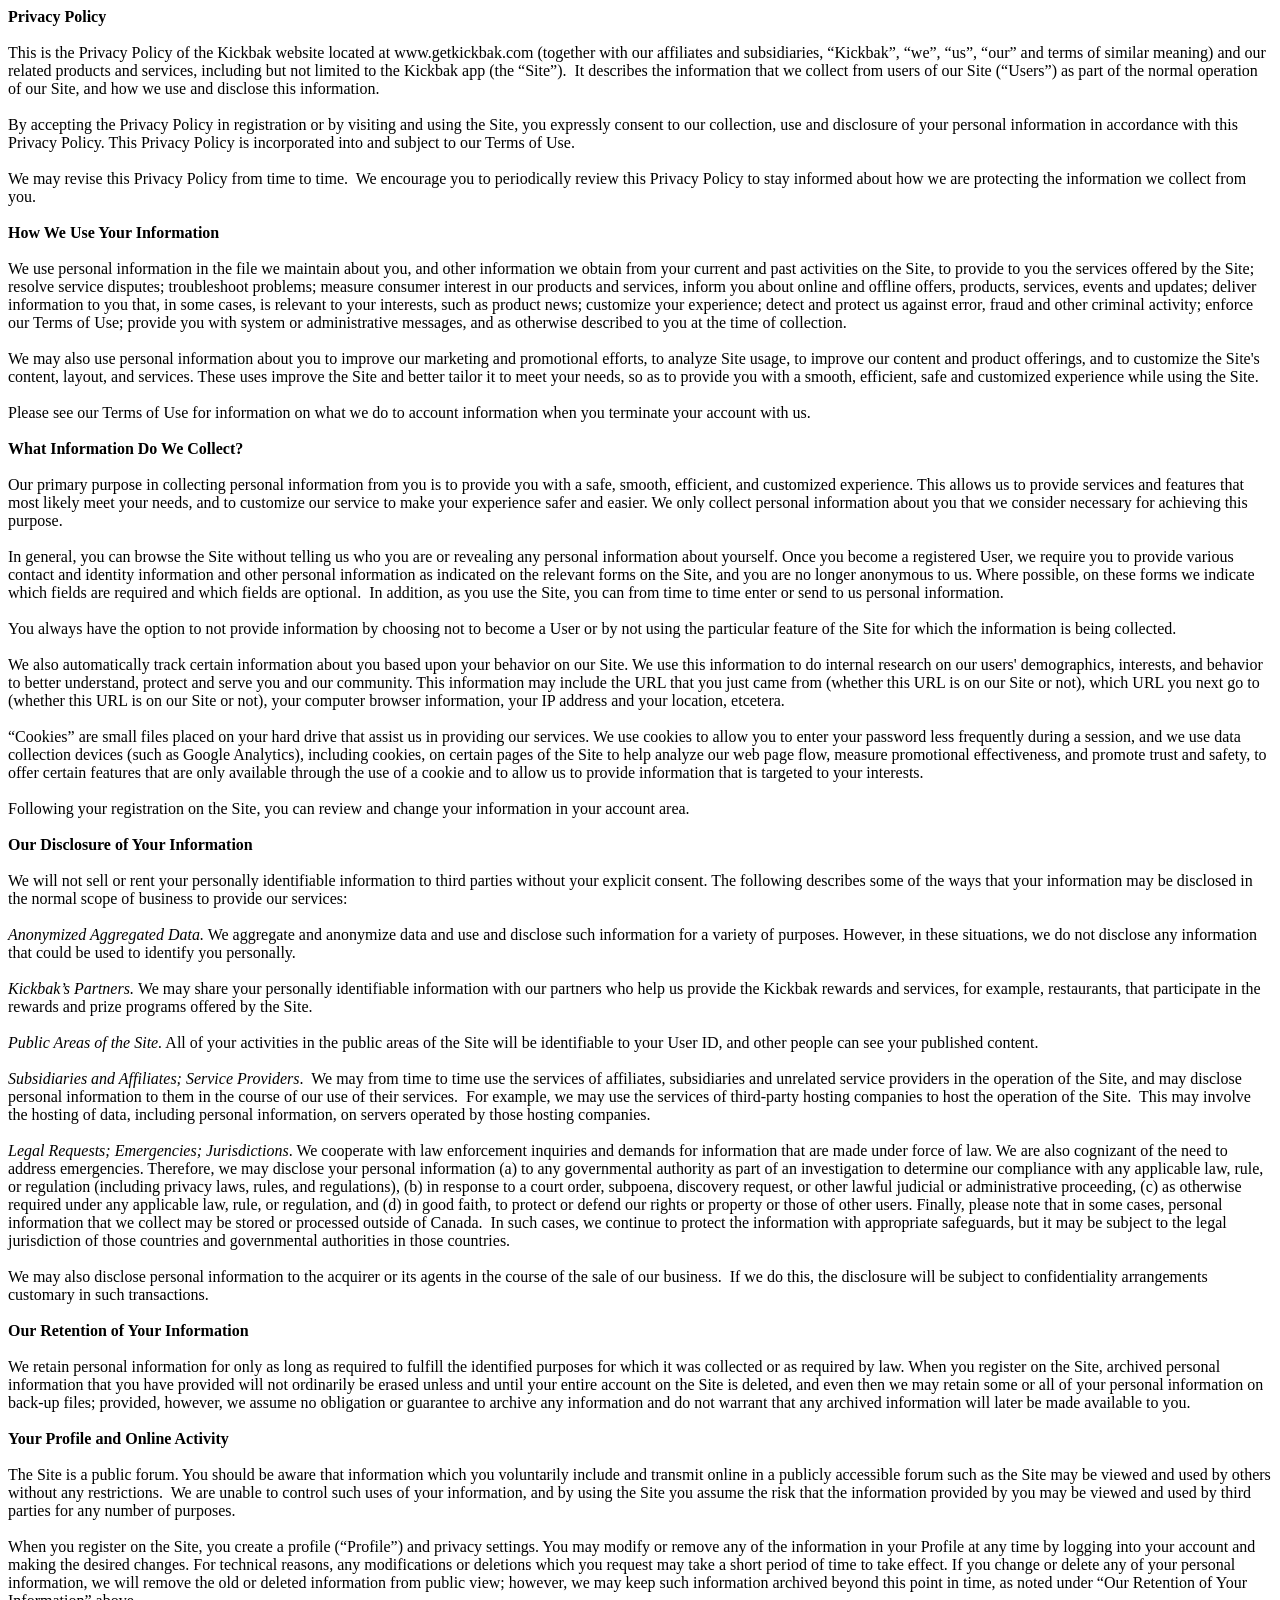
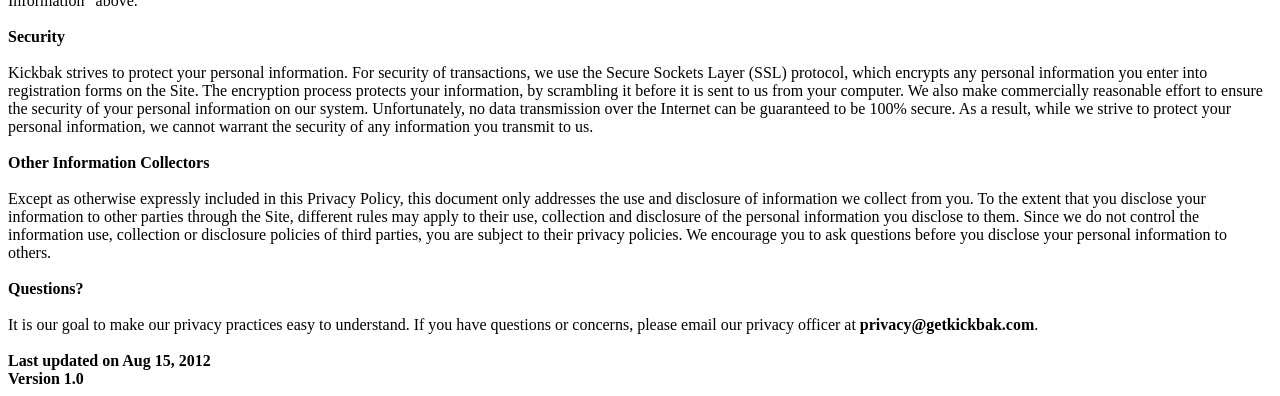
<file: assets/www/privacy.htm>
<html>

<head>
<meta name=Title content="">
<meta name=Keywords content="">
<meta http-equiv=Content-Type content="text/html; charset=macintosh">
<meta name=Generator content="Microsoft Word 14 (filtered)">
<style>
<!--
 /* Font Definitions */
@font-face
	{font-family:Calibri;
	panose-1:2 15 5 2 2 2 4 3 2 4;}
 /* Style Definitions */
p.MsoNormal, li.MsoNormal, div.MsoNormal
	{margin:0cm;
	margin-bottom:.0001pt;
	punctuation-wrap:simple;
	font-size:12.0pt;
	font-family:"Times New Roman";}
p.MsoHeader, li.MsoHeader, div.MsoHeader
	{margin:0cm;
	margin-bottom:.0001pt;
	punctuation-wrap:simple;
	font-size:12.0pt;
	font-family:"Times New Roman";}
p.MsoFooter, li.MsoFooter, div.MsoFooter
	{margin:0cm;
	margin-bottom:.0001pt;
	punctuation-wrap:simple;
	font-size:12.0pt;
	font-family:"Times New Roman";}
span.HeaderChar
	{font-family:"Times New Roman";}
span.FooterChar
	{font-family:"Times New Roman";}
.MsoChpDefault
	{font-size:10.0pt;
	font-family:Calibri;}
 /* Page Definitions */
@page WordSection1
	{size:612.0pt 792.0pt;
	margin:72.0pt 90.0pt 72.0pt 90.0pt;}
div.WordSection1
	{page:WordSection1;}
 /* List Definitions */
ol
	{margin-bottom:0cm;}
ul
	{margin-bottom:0cm;}
-->
</style>

</head>

<body lang=EN-US style='text-justify-trim:punctuation'>

<div class=WordSection1>

<p class=MsoNormal><b><span style='color:black'>Privacy Policy</span></b></p>

<p class=MsoNormal><span style='color:black'>&nbsp;</span></p>

<p class=MsoNormal><span style='color:black'>This is the Privacy Policy of the Kickbak
website located at www.getkickbak.com (together with our affiliates and
subsidiaries, �Kickbak�, �we�, �us�, �our� and terms of similar meaning) and
our related products and services, including but not limited to the Kickbak app
(the �Site�).&nbsp; It describes the information that we collect from users of
our Site (�Users�) as part of the normal operation of our Site, and how we use
and disclose this information. </span></p>

<p class=MsoNormal><span style='color:black'>&nbsp;</span></p>

<p class=MsoNormal><span style='color:black'>By accepting the Privacy Policy in
registration or by visiting and using the Site, you expressly consent to our
collection, use and disclosure of your personal information in accordance with
this Privacy Policy. This Privacy Policy is incorporated into and subject to
our Terms of Use.</span></p>

<p class=MsoNormal><b><span style='color:black'>&nbsp;</span></b></p>

<p class=MsoNormal><span style='color:black'>We may revise this Privacy Policy
from time to time.&nbsp; We encourage you to periodically review this Privacy Policy
to stay informed about how we are protecting the information we collect from you.</span></p>

<p class=MsoNormal><span style='color:black'>&nbsp;</span></p>

<p class=MsoNormal><b><span style='color:black'>How We Use Your Information</span></b></p>

<p class=MsoNormal><span style='color:black'>&nbsp;</span></p>

<p class=MsoNormal><span style='color:black'>We use personal information in the
file we maintain about you, and other information we obtain from your current
and past activities on the Site, to provide to you the services offered by the
Site; resolve service disputes; troubleshoot problems; measure consumer
interest in our products and services, inform you about online and offline
offers, products, services, events and updates; deliver information to you
that, in some cases, is relevant to your interests, such as product news;
customize your experience; detect and protect us against error, fraud and other
criminal activity; enforce our Terms of Use; provide you with system or
administrative messages, and as otherwise described to you at the time of
collection. </span></p>

<p class=MsoNormal><span style='color:black'>&nbsp;</span></p>

<p class=MsoNormal><span style='color:black'>We may also use personal
information about you to improve our marketing and promotional efforts, to
analyze Site usage, to improve our content and product offerings, and to
customize the Site's content, layout, and services. These uses improve the Site
and better tailor it to meet your needs, so as to provide you with a smooth,
efficient, safe and customized experience while using the Site.</span></p>

<p class=MsoNormal><span style='color:black'>&nbsp;</span></p>

<p class=MsoNormal><span style='color:black'>Please see our Terms of Use for
information on what we do to account information when you terminate your
account with us. </span></p>

<p class=MsoNormal><span style='color:black'>&nbsp;</span></p>

<p class=MsoNormal><b><span style='color:black'>What Information Do We Collect?</span></b></p>

<p class=MsoNormal><span style='color:black'>&nbsp;</span></p>

<p class=MsoNormal><span style='color:black'>Our primary purpose in collecting
personal information from you is to provide you with a safe, smooth, efficient,
and customized experience. This allows us to provide services and features that
most likely meet your needs, and to customize our service to make your
experience safer and easier. We only collect personal information about you
that we consider necessary for achieving this purpose.</span></p>

<p class=MsoNormal><span style='color:black'>&nbsp;</span></p>

<p class=MsoNormal><span style='color:black'>In general, you can browse the
Site without telling us who you are or revealing any personal information about
yourself. Once you become a registered User, we require you to provide various
contact and identity information and other personal information as indicated on
the relevant forms on the Site, and you are no longer anonymous to us. Where
possible, on these forms we indicate which fields are required and which fields
are optional.&nbsp; In addition, as you use the Site, you can from time to time
enter or send to us personal information. </span></p>

<p class=MsoNormal><span style='color:black'>&nbsp;</span></p>

<p class=MsoNormal><span style='color:black'>You always have the option to not
provide information by choosing not to become a User or by not using the
particular feature of the Site for which the information is being collected.</span></p>

<p class=MsoNormal><span style='color:black'>&nbsp;</span></p>

<p class=MsoNormal><span style='color:black'>We also automatically track
certain information about you based upon your behavior on our Site. We use this
information to do internal research on our users' demographics, interests, and
behavior to better understand, protect and serve you and our community. This
information may include the URL that you just came from (whether this URL is on
our Site or not), which URL you next go to (whether this URL is on our Site or
not), your computer browser information, your IP address and your location,
etcetera.</span></p>

<p class=MsoNormal><span style='color:black'>&nbsp;</span></p>

<p class=MsoNormal><span style='color:black'>�Cookies� are small files placed
on your hard drive that assist us in providing our services. We use cookies to
allow you to enter your password less frequently during a session, and we use
data collection devices (such as Google Analytics), including cookies, on
certain pages of the Site to help analyze our web page flow, measure
promotional effectiveness, and promote trust and safety, to offer certain
features that are only available through the use of a cookie and to allow us to
provide information that is targeted to your interests. </span></p>

<p class=MsoNormal><span style='color:black'>&nbsp;</span></p>

<p class=MsoNormal><span style='color:black'>Following your registration on the
Site, you can review and change your information in your account area.</span></p>

<p class=MsoNormal><span style='color:black'>&nbsp;</span></p>

<p class=MsoNormal><b><span style='color:black'>Our Disclosure of Your
Information</span></b></p>

<p class=MsoNormal><span style='color:black'>&nbsp;</span></p>

<p class=MsoNormal><span style='color:black'>We will not sell or rent your
personally identifiable information to third parties without your explicit
consent. The following describes some of the ways that your information may be
disclosed in the normal scope of business to provide our services:</span></p>

<p class=MsoNormal><span style='color:black'>&nbsp;</span></p>

<p class=MsoNormal><i><span style='color:black'>Anonymized Aggregated Data.</span></i><span
style='color:black'> We aggregate and anonymize data and use and disclose such
information for a variety of purposes. However, in these situations, we do not
disclose any information that could be used to identify you personally.</span></p>

<p class=MsoNormal><span style='color:black'>&nbsp;</span></p>

<p class=MsoNormal><i><span style='color:black'>Kickbak�s Partners. </span></i><span
style='color:black'>We may share your personally identifiable information with
our partners who help us provide the Kickbak rewards and services, for example,
restaurants, that participate in the rewards and prize programs offered by the
Site.<i> </i></span></p>

<p class=MsoNormal><i><span style='color:black'>&nbsp;</span></i></p>

<p class=MsoNormal><i><span style='color:black'>Public Areas of the Site.</span></i><span
style='color:black'> All of your activities in the public areas of the Site will
be identifiable to your User ID, and other people can see your published
content.</span></p>

<p class=MsoNormal><span style='color:black'>&nbsp;</span></p>

<p class=MsoNormal><i><span style='color:black'>Subsidiaries and Affiliates;
Service Providers</span></i><span style='color:black'>.&nbsp; We may from time
to time use the services of affiliates, subsidiaries and unrelated service
providers in the operation of the Site, and may disclose personal information
to them in the course of our use of their services.&nbsp; For example, we may
use the services of third-party hosting companies to host the operation of the
Site.&nbsp; This may involve the hosting of data, including personal
information, on servers operated by those hosting companies.&nbsp; </span></p>

<p class=MsoNormal><span style='color:black'>&nbsp;</span></p>

<p class=MsoNormal><i><span style='color:black'>Legal Requests; Emergencies;
Jurisdictions</span></i><span style='color:black'>. We cooperate with law
enforcement inquiries and demands for information that are made under force of
law. We are also cognizant of the need to address emergencies. Therefore, we
may disclose your personal information (a) to any governmental authority as
part of an investigation to determine our compliance with any applicable law,
rule, or regulation (including privacy laws, rules, and regulations), (b) in
response to a court order, subpoena, discovery request, or other lawful
judicial or administrative proceeding, (c) as otherwise required under any
applicable law, rule, or regulation, and (d) in good faith, to protect or
defend our rights or property or those of other users. Finally, please note
that in some cases, personal information that we collect may be stored or
processed outside of Canada.&nbsp; In such cases, we continue to protect the
information with appropriate safeguards, but it may be subject to the legal
jurisdiction of those countries and governmental authorities in those
countries.</span></p>

<p class=MsoNormal><span style='color:black'>&nbsp;</span></p>

<p class=MsoNormal><span style='color:black'>We may also disclose personal
information to the acquirer or its agents in the course of the sale of our
business.&nbsp; If we do this, the disclosure will be subject to
confidentiality arrangements customary in such transactions.</span></p>

<p class=MsoNormal><span style='color:black'>&nbsp;</span></p>

<p class=MsoNormal><b><span style='color:black'>Our Retention of Your
Information</span></b></p>

<p class=MsoNormal><b><span style='color:black'>&nbsp;</span></b></p>

<p class=MsoNormal><span style='color:black'>We retain personal information for
only as long as required to fulfill the identified purposes for which it was
collected or as required by law. When you register on the Site, archived
personal information that you have provided will not ordinarily be erased
unless and until your entire account on the Site is deleted, and even then we
may retain some or all of your personal information on back-up files; provided,
however, we assume no obligation or guarantee to archive any information and do
not warrant that any archived information will later be made available to you.</span></p>

<p class=MsoNormal><span style='color:black'>&nbsp;</span></p>

<p class=MsoNormal><b><span style='color:black'>Your Profile and Online
Activity</span></b></p>

<p class=MsoNormal><span style='color:black'>&nbsp;</span></p>

<p class=MsoNormal><span style='color:black'>The Site is a public forum. You
should be aware that information which you voluntarily include and transmit
online in a publicly accessible forum such as the Site may be viewed and used
by others without any restrictions.&nbsp; We are unable to control such uses of
your information, and by using the Site you assume the risk that the
information provided by you may be viewed and used by third parties for any
number of purposes.</span></p>

<p class=MsoNormal><span style='color:black'>&nbsp;</span></p>

<p class=MsoNormal><span style='color:black'>When you register on the Site, you
create a profile (�Profile�) and privacy settings. You may modify or remove any
of the information in your Profile at any time by logging into your account and
making the desired changes. For technical reasons, any modifications or
deletions which you request may take a short period of time to take effect. If
you change or delete any of your personal information, we will remove the old
or deleted information from public view; however, we may keep such information
archived beyond this point in time, as noted under �Our Retention of Your
Information� above.</span></p>

<p class=MsoNormal><b><span style='color:black'>&nbsp;</span></b></p>

<p class=MsoNormal><b><span style='color:black'>Security</span></b></p>

<p class=MsoNormal><b><span style='color:black'>&nbsp;</span></b></p>

<p class=MsoNormal><span style='color:black'>Kickbak strives to protect your
personal information. For security of transactions, we use the Secure Sockets
Layer (SSL) protocol, which encrypts any personal information you enter into
registration forms on the Site. The encryption process protects your
information, by scrambling it before it is sent to us from your computer. We
also make commercially reasonable effort to ensure the security of your
personal information on our system. Unfortunately, no data transmission over
the Internet can be guaranteed to be 100% secure. As a result, while we strive
to protect your personal information, we cannot warrant the security of any
information you transmit to us.</span></p>

<p class=MsoNormal><b><span style='color:black'>&nbsp;</span></b></p>

<p class=MsoNormal><b><span style='color:black'>Other Information Collectors</span></b></p>

<p class=MsoNormal><span style='color:black'>&nbsp;</span></p>

<p class=MsoNormal><span style='color:black'>Except as otherwise expressly
included in this Privacy Policy, this document only addresses the use and
disclosure of information we collect from you. To the extent that you disclose
your information to other parties through the Site, different rules may apply
to their use, collection and disclosure of the personal information you
disclose to them. Since we do not control the information use, collection or
disclosure policies of third parties, you are subject to their privacy
policies. We encourage you to ask questions before you disclose your personal
information to others.</span></p>

<p class=MsoNormal><span style='color:black'>&nbsp;</span></p>

<p class=MsoNormal><b><span style='color:black'>Questions?</span></b></p>

<p class=MsoNormal><span style='color:black'>&nbsp;</span></p>

<p class=MsoNormal><span style='color:black'>It is our goal to make our privacy
practices easy to understand. If you have questions or</span><span
style='color:blue'> </span><span style='color:black'>concerns, please email our
privacy officer at <b>privacy@getkickbak.com</b>.</span></p>

<p class=MsoNormal><span style='color:black'>&nbsp;</span></p>

<p class=MsoNormal><b><span style='color:black'>Last updated on Aug 15, 2012</span></b></p>

<p class=MsoNormal><b><span style='color:black'>Version 1.0</span></b></p>

</div>

</body>

</html>
</file>
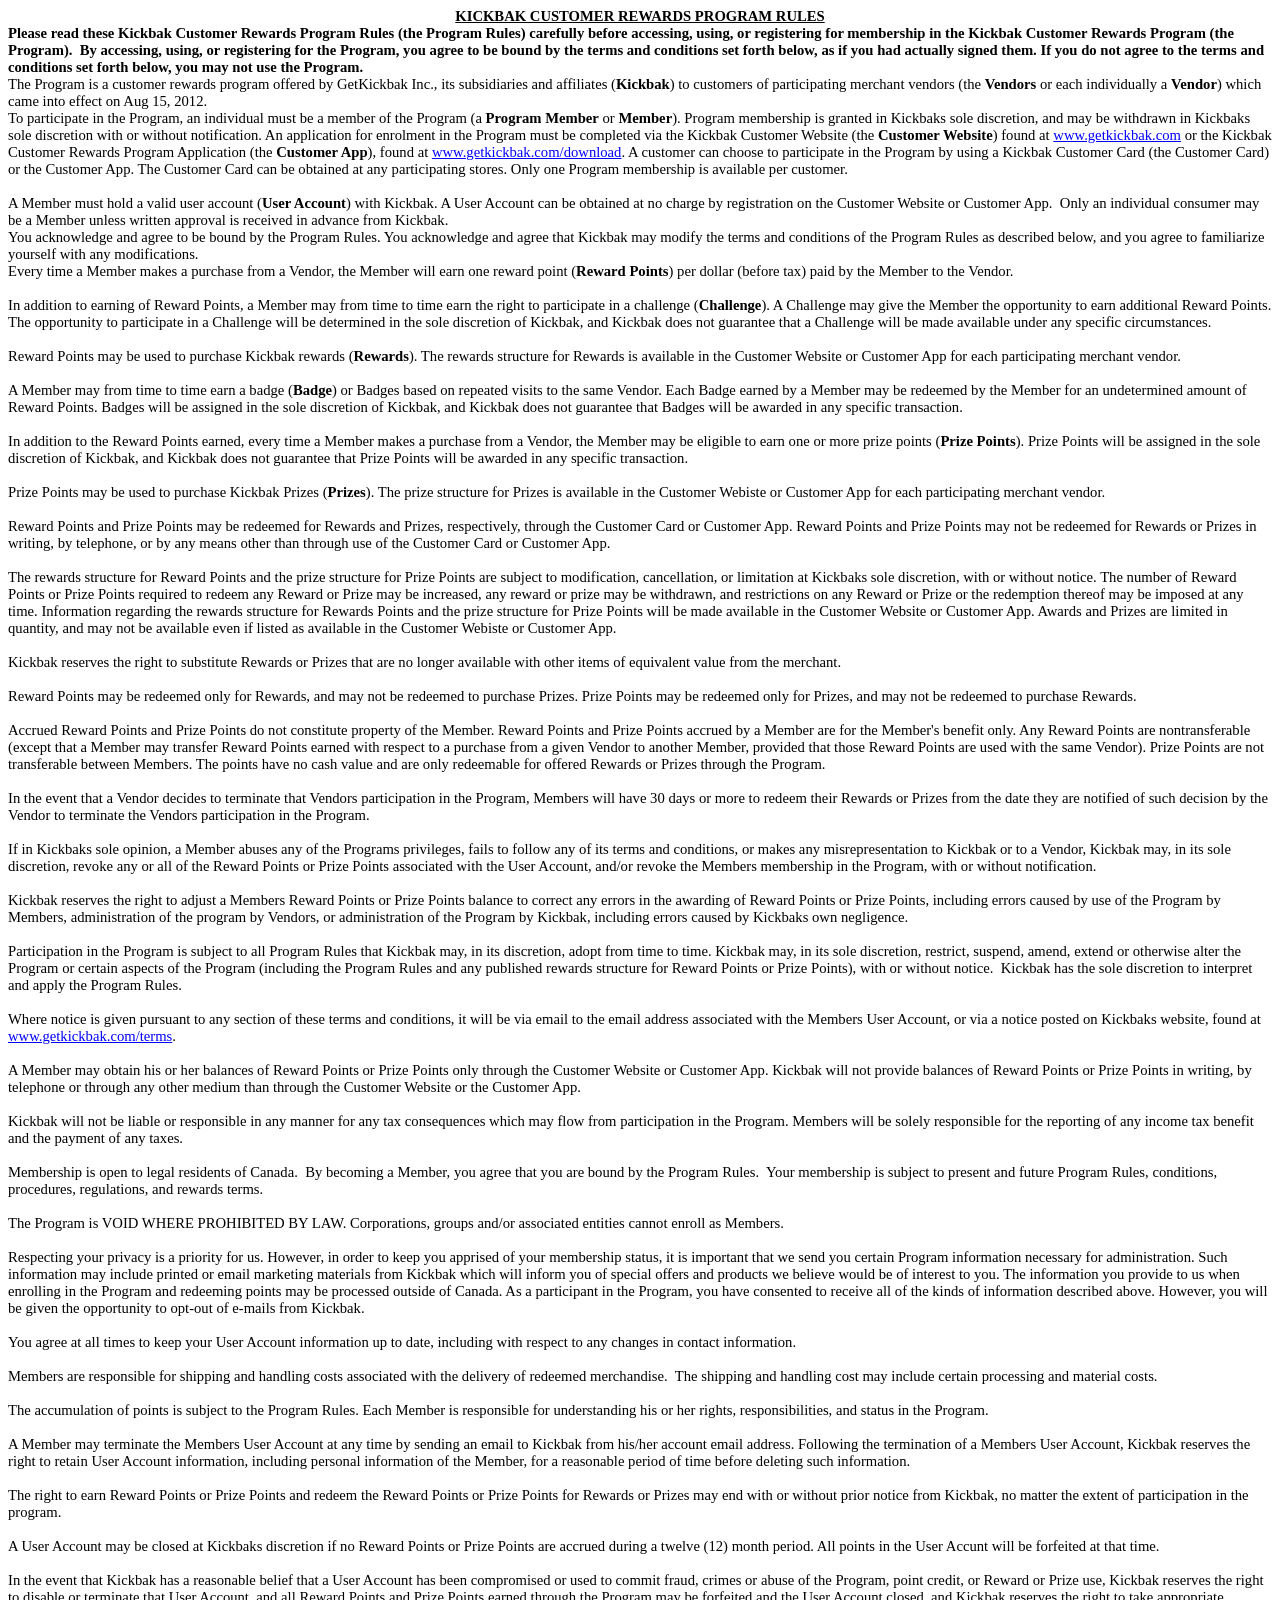
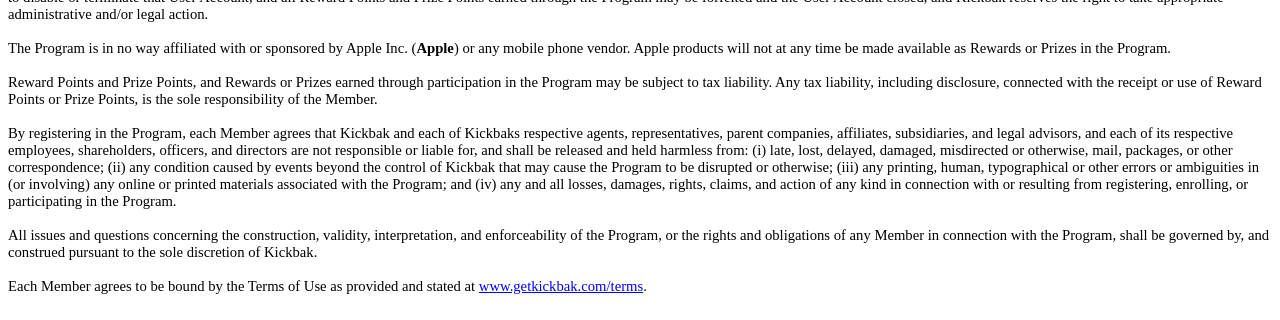
<file: assets/www/program_rules.htm>
<html>

<head>
<meta name=Title content="">
<meta name=Keywords content="">
<meta http-equiv=Content-Type content="text/html; charset=macintosh">
<meta name=Generator content="Microsoft Word 14 (filtered)">
<style>
<!--
 /* Font Definitions */
@font-face
	{font-family:Arial;
	panose-1:2 11 6 4 2 2 2 2 2 4;}
@font-face
	{font-family:"Courier New";
	panose-1:2 7 3 9 2 2 5 2 4 4;}
@font-face
	{font-family:Wingdings;
	panose-1:5 0 0 0 0 0 0 0 0 0;}
@font-face
	{font-family:Wingdings;
	panose-1:5 0 0 0 0 0 0 0 0 0;}
@font-face
	{font-family:Calibri;
	panose-1:2 15 5 2 2 2 4 3 2 4;}
 /* Style Definitions */
p.MsoNormal, li.MsoNormal, div.MsoNormal
	{margin:0cm;
	margin-bottom:.0001pt;
	font-size:12.0pt;
	font-family:"Times New Roman";}
p.MsoHeader, li.MsoHeader, div.MsoHeader
	{margin:0cm;
	margin-bottom:.0001pt;
	font-size:12.0pt;
	font-family:"Times New Roman";}
p.MsoFooter, li.MsoFooter, div.MsoFooter
	{margin:0cm;
	margin-bottom:.0001pt;
	font-size:12.0pt;
	font-family:"Times New Roman";}
a:link, span.MsoHyperlink
	{color:blue;
	text-decoration:underline;}
a:visited, span.MsoHyperlinkFollowed
	{color:purple;
	text-decoration:underline;}
strong
	{font-family:"Times New Roman";}
span.HeaderChar
	{font-family:"Times New Roman";}
span.FooterChar
	{font-family:"Times New Roman";}
 /* Page Definitions */
@page WordSection1
	{size:612.0pt 792.0pt;
	margin:72.0pt 90.0pt 72.0pt 90.0pt;}
div.WordSection1
	{page:WordSection1;}
 /* List Definitions */
ol
	{margin-bottom:0cm;}
ul
	{margin-bottom:0cm;}
-->
</style>

</head>

<body lang=EN-US link=blue vlink=purple>

<div class=WordSection1>

<p class=MsoNormal align=center style='text-align:center'><b><u><span
style='font-size:11.0pt;color:black'>KICKBAK CUSTOMER REWARDS PROGRAM RULES</span></u></b></p>

<p class=MsoNormal><b><span style='font-size:11.0pt;color:black'>Please read
these Kickbak Customer Rewards Program Rules (the Program Rules) carefully
before accessing, using, or registering for membership in the Kickbak Customer Rewards
Program (the Program).&nbsp; By accessing, using, or registering for the
Program, you agree to be bound by the terms and conditions set forth below, as
if you had actually signed them. If you do not agree to the terms and
conditions set forth below, you may not use the Program.</span></b></p>

<p class=MsoNormal><span style='font-size:11.0pt;color:black'>The Program is a
customer rewards program offered by GetKickbak Inc., its subsidiaries and
affiliates (<b>Kickbak</b>) to customers of participating merchant vendors
(the <b>Vendors</b> or each individually a <b>Vendor</b>) which came into
effect on Aug 15, 2012.</span></p>

<p class=MsoNormal><span style='font-size:11.0pt'>To participate in the Program,
an individual must be a member of the Program (a <b>Program Member</b> or <b>Member</b>).
Program membership is granted in Kickbaks sole discretion, and may be
withdrawn in Kickbaks sole discretion with or without notification. An
application for enrolment in the Program must be completed via the Kickbak Customer Website
(the <b>Customer Website</b>) found at <a href="http://www.getkickbak.com">www.getkickbak.com</a>
or the Kickbak Customer Rewards Program Application (the <b>Customer App</b>), 
found at <a href="http://www.getkickbak.com/download">www.getkickbak.com/download</a>. 
A customer can choose to participate in the Program by using a Kickbak Customer Card (the Customer Card)
or the Customer App. The Customer Card can be obtained at any participating stores. Only
one Program membership is available per customer.&nbsp;</span></p>

<p class=MsoNormal><span style='font-size:11.0pt'>&nbsp;</span></p>

<p class=MsoNormal><span style='font-size:11.0pt'>A Member must hold a valid
user account (<b>User Account</b>) with Kickbak. A User Account can be
obtained at no charge by registration on the Customer Website or Customer App.&nbsp; Only an
individual consumer may be a Member unless written approval is received in
advance from Kickbak.&nbsp;</span></p>

<p class=MsoNormal><span style='font-size:11.0pt;color:black'>You acknowledge
and agree to be bound by the Program Rules. You acknowledge and agree that Kickbak
may modify the terms and conditions of the Program Rules as described below,
and you agree to familiarize yourself with any modifications.</span></p>

<p class=MsoNormal><span style='font-size:11.0pt'>Every time a Member makes a
purchase from a Vendor, the Member will earn one reward point (<b>Reward Points</b>)
per dollar (before tax) paid by the Member to the Vendor. </span></p>

<p class=MsoNormal><span style='font-size:11.0pt'>&nbsp;</span></p>

<p class=MsoNormal><span style='font-size:11.0pt'>In addition to earning of
Reward Points, a Member may from time to time earn the right to participate in
a challenge (<b>Challenge</b>). A Challenge may give the Member the
opportunity to earn additional Reward Points. The opportunity to participate in
a Challenge will be determined in the sole discretion of Kickbak, and Kickbak
does not guarantee that a Challenge will be made available under any specific
circumstances. </span></p>

<p class=MsoNormal><span style='font-size:11.0pt'>&nbsp;</span></p>

<p class=MsoNormal><span style='font-size:11.0pt'>Reward Points may be used to
purchase Kickbak rewards (<b>Rewards</b>). The rewards structure for Rewards
is available in the Customer Website or Customer App for each participating merchant vendor.</span></p>

<p class=MsoNormal><span style='font-size:11.0pt'>&nbsp;</span></p>

<p class=MsoNormal><span style='font-size:11.0pt'>A Member may from time to
time earn a badge (<b>Badge</b>) or Badges based on repeated visits to the
same Vendor. Each Badge earned by a Member may be redeemed by the Member for an
undetermined amount of Reward Points. Badges will be assigned in the sole
discretion of Kickbak, and Kickbak does not guarantee that Badges will be
awarded in any specific transaction. </span></p>

<p class=MsoNormal><span style='font-size:11.0pt'>&nbsp;</span></p>

<p class=MsoNormal><span style='font-size:11.0pt'>In addition to the Reward
Points earned, every time a Member makes a purchase from a Vendor, the Member may
be eligible to earn one or more prize points (<b>Prize Points</b>). Prize
Points will be assigned in the sole discretion of Kickbak, and Kickbak does not
guarantee that Prize Points will be awarded in any specific transaction. </span></p>

<p class=MsoNormal><span style='font-size:11.0pt'>&nbsp;</span></p>

<p class=MsoNormal><span style='font-size:11.0pt'>Prize Points may be used to
purchase Kickbak Prizes (<b>Prizes</b>). The prize structure for Prizes is available
in the Customer Webiste or Customer App for each participating merchant vendor.</span></p>

<p class=MsoNormal><span style='font-size:11.0pt'>&nbsp;</span></p>

<p class=MsoNormal><span style='font-size:11.0pt'>Reward Points and Prize
Points may be redeemed for Rewards and Prizes, respectively, through the
Customer Card or Customer App. Reward Points and Prize Points may not be redeemed for Rewards or
Prizes in writing, by telephone, or by any means other than through use of the Customer
Card or Customer App. </span></p>

<p class=MsoNormal><span style='font-size:11.0pt'>&nbsp;</span></p>

<p class=MsoNormal><span style='font-size:11.0pt'>The rewards structure for
Reward Points and the prize structure for Prize Points are subject to
modification, cancellation, or limitation at Kickbaks sole discretion, with or
without notice. The number of Reward Points or Prize Points required to redeem
any Reward or Prize may be increased, any reward or prize may be withdrawn, and
restrictions on any Reward or Prize or the redemption thereof may be imposed at
any time. Information regarding the rewards structure for Rewards Points and
the prize structure for Prize Points will be made available in the Customer Website or 
Customer App. Awards and Prizes are limited in quantity, and may not be available even if
listed as available in the Customer Webiste or Customer App.</span></p>

<p class=MsoNormal><span style='font-size:11.0pt'>&nbsp;</span></p>

<p class=MsoNormal><span style='font-size:11.0pt'>Kickbak reserves the right to
substitute Rewards or Prizes that are no longer available with other items of
equivalent value from the merchant.</span></p>

<p class=MsoNormal><span style='font-size:11.0pt'>&nbsp;</span></p>

<p class=MsoNormal><span style='font-size:11.0pt'>Reward Points may be redeemed
only for Rewards, and may not be redeemed to purchase Prizes. Prize Points may
be redeemed only for Prizes, and may not be redeemed to purchase Rewards.</span></p>

<p class=MsoNormal><span style='font-size:11.0pt'>&nbsp;</span></p>

<p class=MsoNormal><span style='font-size:11.0pt'>Accrued Reward Points and
Prize Points do not constitute property of the Member. Reward Points and Prize
Points accrued by a Member are for the Member's benefit only. Any Reward Points
are nontransferable (except that a Member may transfer Reward Points earned with
respect to a purchase from a given Vendor to another Member, provided that
those Reward Points are used with the same Vendor). Prize Points are not
transferable between Members. The points have no cash value and are only
redeemable for offered Rewards or Prizes through the Program.</span></p>

<p class=MsoNormal><span style='font-size:11.0pt'>&nbsp;</span></p>

<p class=MsoNormal><span style='font-size:11.0pt'>In the event that a Vendor
decides to terminate that Vendors participation in the Program, Members will
have 30 days or more to redeem their Rewards or Prizes from the date they are
notified of such decision by the Vendor to terminate the Vendors participation
in the Program. </span></p>

<p class=MsoNormal><span style='font-size:11.0pt'>&nbsp;</span></p>

<p class=MsoNormal><span style='font-size:11.0pt'>If in Kickbaks sole opinion,
a Member abuses any of the Programs privileges, fails to follow any of its
terms and conditions, or makes any misrepresentation to Kickbak or to a Vendor,
Kickbak may, in its sole discretion, revoke any or all of the Reward Points or
Prize Points associated with the User Account, and/or revoke the Members
membership in the Program, with or without notification.&nbsp;</span></p>

<p class=MsoNormal><span style='font-size:11.0pt'>&nbsp;</span></p>

<p class=MsoNormal><span style='font-size:11.0pt'>Kickbak reserves the right to
adjust a Members Reward Points or Prize Points balance to correct any errors
in the awarding of Reward Points or Prize Points, including errors caused by
use of the Program by Members, administration of the program by Vendors, or
administration of the Program by Kickbak, including errors caused by Kickbaks
own negligence.</span></p>

<p class=MsoNormal><span style='font-size:11.0pt'>&nbsp;</span></p>

<p class=MsoNormal><span style='font-size:11.0pt'>Participation in the Program
is subject to all Program Rules that Kickbak may, in its discretion, adopt from
time to time. Kickbak may, in its sole discretion, restrict, suspend, amend,
extend or otherwise alter the Program or certain aspects of the Program
(including the Program Rules and any published rewards structure for Reward
Points or Prize Points), with or without notice.&nbsp; Kickbak has the sole
discretion to interpret and apply the Program Rules.</span></p>

<p class=MsoNormal><span style='font-size:11.0pt'>&nbsp;</span></p>

<p class=MsoNormal><span style='font-size:11.0pt'>Where notice is given
pursuant to any section of these terms and conditions, it will be via email to
the email address associated with the Members User Account, or via a notice
posted on Kickbaks website, found at <a href="http://www.getkickbak.com/terms">www.getkickbak.com/terms</a>.&nbsp;</span></p>

<p class=MsoNormal><span style='font-size:11.0pt'>&nbsp;</span></p>

<p class=MsoNormal><span style='font-size:11.0pt'>A Member may obtain his or
her balances of Reward Points or Prize Points only through the Customer Website or
Customer App. Kickbak will not provide balances of Reward Points or Prize Points in writing, by
telephone or through any other medium than through the Customer Website or the
Customer App.</span></p>

<p class=MsoNormal><span style='font-size:11.0pt'>&nbsp;</span></p>

<p class=MsoNormal><span style='font-size:11.0pt'>Kickbak will not be liable or
responsible in any manner for any tax consequences which may flow from
participation in the Program. Members will be solely responsible for the
reporting of any income tax benefit and the payment of any taxes.&nbsp;</span></p>

<p class=MsoNormal><span style='font-size:11.0pt'>&nbsp;</span></p>

<p class=MsoNormal><span style='font-size:11.0pt'>Membership is open to legal
residents of Canada.&nbsp; By becoming a Member, you agree that you are bound
by the Program Rules.&nbsp; Your membership is subject to present and future Program
Rules, conditions, procedures, regulations, and rewards terms.</span></p>

<p class=MsoNormal><span style='font-size:11.0pt'>&nbsp;</span></p>

<p class=MsoNormal><span style='font-size:11.0pt'>The Program is VOID WHERE
PROHIBITED BY LAW. Corporations, groups and/or associated entities cannot
enroll as Members.</span></p>

<p class=MsoNormal><span style='font-size:11.0pt'>&nbsp;</span></p>

<p class=MsoNormal><span style='font-size:11.0pt'>Respecting your privacy is a
priority for us. However, in order to keep you apprised of your membership
status, it is important that we send you certain Program information necessary
for administration. Such information may include printed or email marketing
materials from Kickbak which will inform you of special offers and products we
believe would be of interest to you. The information you provide to us when
enrolling in the Program and redeeming points may be processed outside of
Canada.&nbsp;As a participant in the Program, you have consented to receive all
of the kinds of information described above. However, you will be given the
opportunity to opt-out of e-mails from Kickbak. </span></p>

<p class=MsoNormal><span style='font-size:11.0pt'>&nbsp;</span></p>

<p class=MsoNormal><span style='font-size:11.0pt'>You agree at all times to
keep your User Account information up to date, including with respect to any
changes in contact information.</span></p>

<p class=MsoNormal><span style='font-size:11.0pt'>&nbsp;</span></p>

<p class=MsoNormal><span style='font-size:11.0pt'>Members are responsible for
shipping and handling costs associated with the delivery of redeemed
merchandise.&nbsp; The shipping and handling cost may include certain
processing and material costs.&nbsp;</span></p>

<p class=MsoNormal><span style='font-size:11.0pt'>&nbsp;</span></p>

<p class=MsoNormal><span style='font-size:11.0pt'>The accumulation of points is
subject to the Program Rules. Each Member is responsible for understanding his
or her rights, responsibilities, and status in the Program.&nbsp;</span></p>

<p class=MsoNormal><span style='font-size:11.0pt'>&nbsp;</span></p>

<p class=MsoNormal><span style='font-size:11.0pt'>A Member may terminate the Members
User Account at any time by sending an email to Kickbak from his/her account
email address. Following the termination of a Members User Account, Kickbak
reserves the right to retain User Account information, including personal
information of the Member, for a reasonable period of time before deleting such
information.</span></p>

<p class=MsoNormal><span style='font-size:11.0pt'>&nbsp;</span></p>

<p class=MsoNormal><span style='font-size:11.0pt'>The right to earn Reward
Points or Prize Points and redeem the Reward Points or Prize Points for Rewards
or Prizes may end with or without prior notice from Kickbak, no matter the
extent of participation in the program.</span></p>

<p class=MsoNormal><span style='font-size:11.0pt'>&nbsp;&nbsp;&nbsp;</span></p>

<p class=MsoNormal><span style='font-size:11.0pt'>A User Account may be closed
at Kickbaks discretion if no Reward Points or Prize Points are accrued during
a twelve (12) month period. All points in the User Accunt will be forfeited at
that time.</span></p>

<p class=MsoNormal><span style='font-size:11.0pt'>&nbsp;</span></p>

<p class=MsoNormal><span style='font-size:11.0pt'>In the event that Kickbak has
a reasonable belief that a User Account has been compromised or used to commit
fraud, crimes or abuse of the Program, point credit, or Reward or Prize use, Kickbak
reserves the right to disable or terminate that User Account, and all Reward Points
and Prize Points earned through the Program may be forfeited and the User Account
closed, and Kickbak reserves the right to take appropriate administrative
and/or legal action.</span></p>

<p class=MsoNormal><span style='font-size:11.0pt'>&nbsp;</span></p>

<p class=MsoNormal><span style='font-size:11.0pt'>The Program is in no way
affiliated with or sponsored by Apple Inc. (<b>Apple</b>) or any mobile phone
vendor. Apple products will not at any time be made available as Rewards or
Prizes in the Program.</span></p>

<p class=MsoNormal><span style='font-size:11.0pt'>&nbsp;</span></p>

<p class=MsoNormal><span style='font-size:11.0pt'>Reward Points and Prize
Points, and Rewards or Prizes earned through participation in the Program may
be subject to tax liability. Any tax liability, including disclosure, connected
with the receipt or use of Reward Points or Prize Points, is the sole
responsibility of the Member.</span></p>

<p class=MsoNormal><span style='font-size:11.0pt'>&nbsp;</span></p>

<p class=MsoNormal><span style='font-size:11.0pt'>By registering in the Program,
each Member agrees that Kickbak and each of Kickbaks respective agents,
representatives, parent companies, affiliates, subsidiaries, and legal
advisors, and each of its respective employees, shareholders, officers, and
directors are not responsible or liable for, and shall be released and held
harmless from: (i) late, lost, delayed, damaged, misdirected or otherwise,
mail, packages, or other correspondence; (ii) any condition caused by events
beyond the control of Kickbak that may cause the Program to be disrupted or
otherwise; (iii) any printing, human, typographical or other errors or
ambiguities in (or involving) any online or printed materials associated with
the Program; and (iv) any and all losses, damages, rights, claims, and action
of any kind in connection with or resulting from registering, enrolling, or
participating in the Program.</span></p>

<p class=MsoNormal><span style='font-size:11.0pt'>&nbsp;</span></p>

<p class=MsoNormal><span style='font-size:11.0pt'>All issues and questions
concerning the construction, validity, interpretation, and enforceability of
the Program, or the rights and obligations of any Member in connection with the
Program, shall be governed by, and construed pursuant to the sole discretion of
Kickbak.</span></p>

<p class=MsoNormal><span style='font-size:11.0pt'>&nbsp;</span></p>

<p class=MsoNormal><span style='font-size:11.0pt'>Each Member agrees to be
bound by the Terms of Use as provided and stated at <a
href="http://www.getkickbak.com/terms">www.getkickbak.com/terms</a>.</span></p>

<p class=MsoNormal><a name="_GoBack"></a><span style='font-size:11.0pt'>&nbsp;</span></p>

</div>

</body>

</html>
</file>
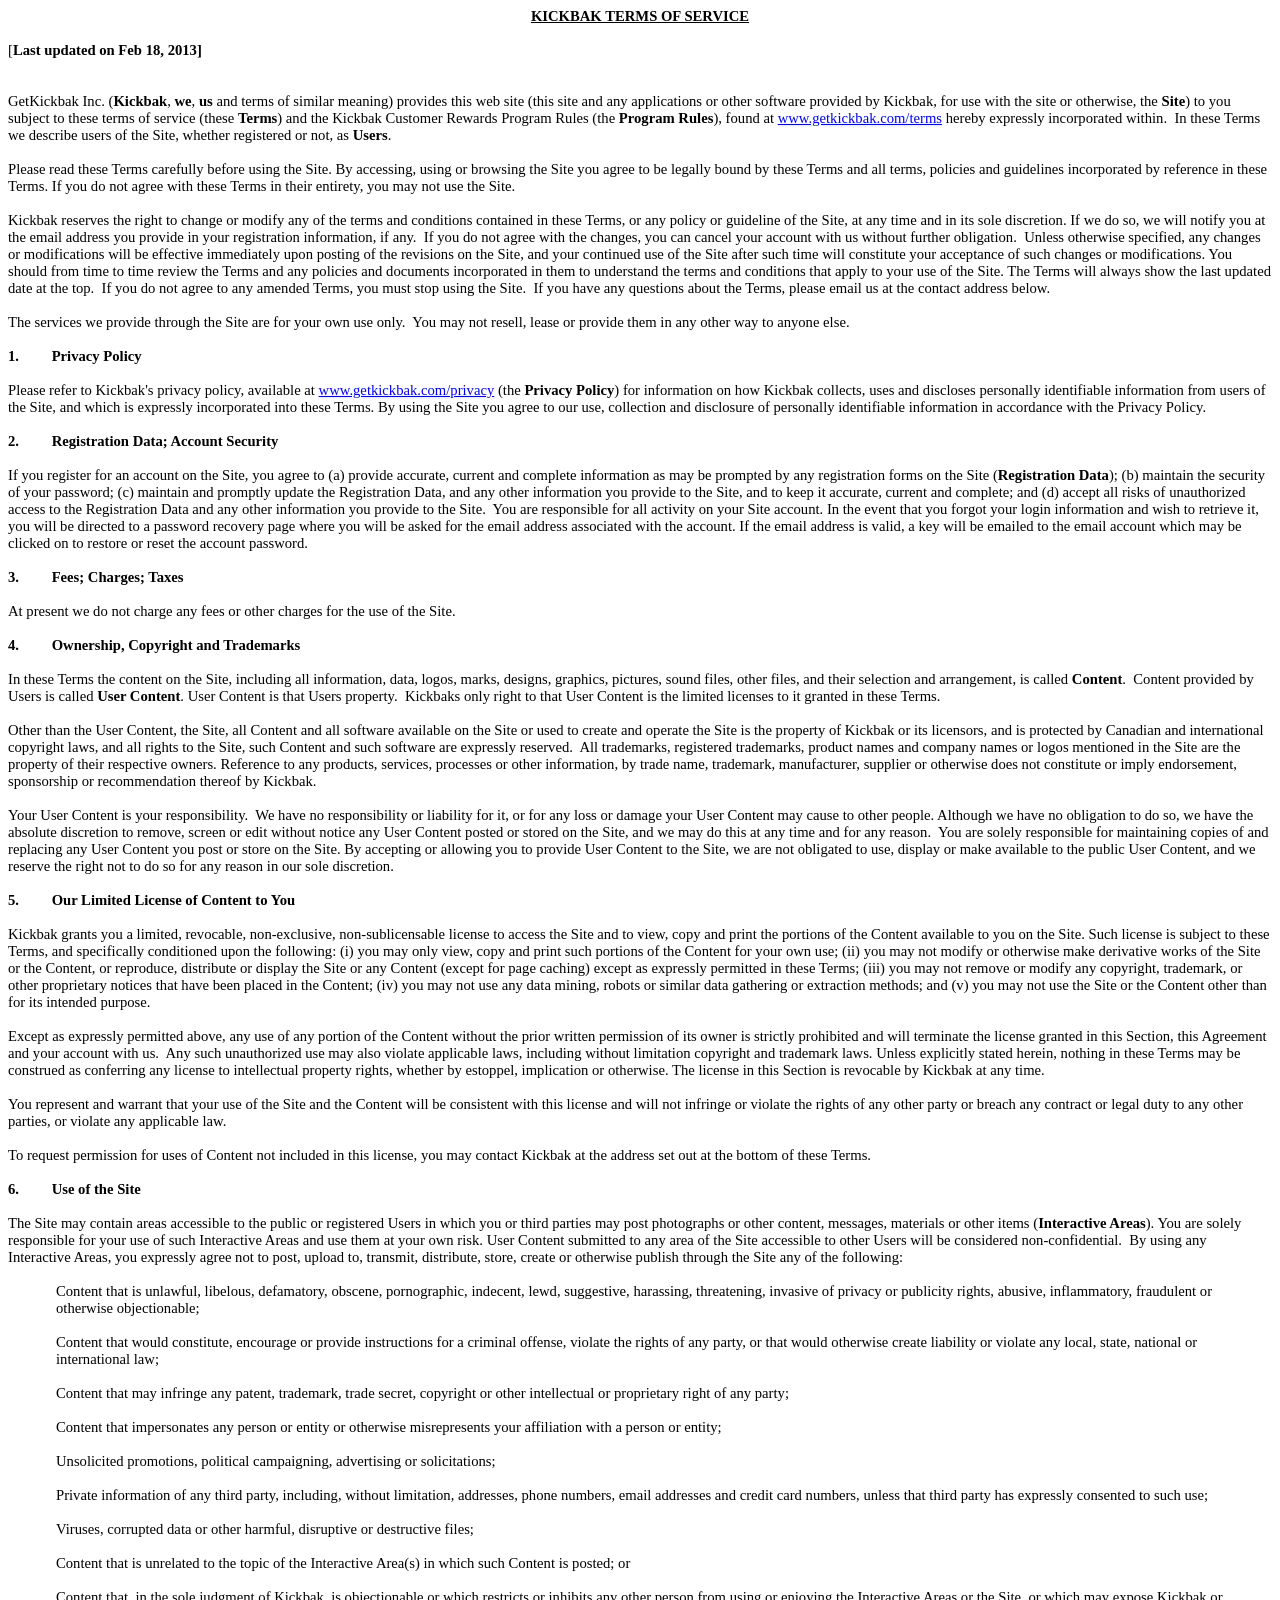
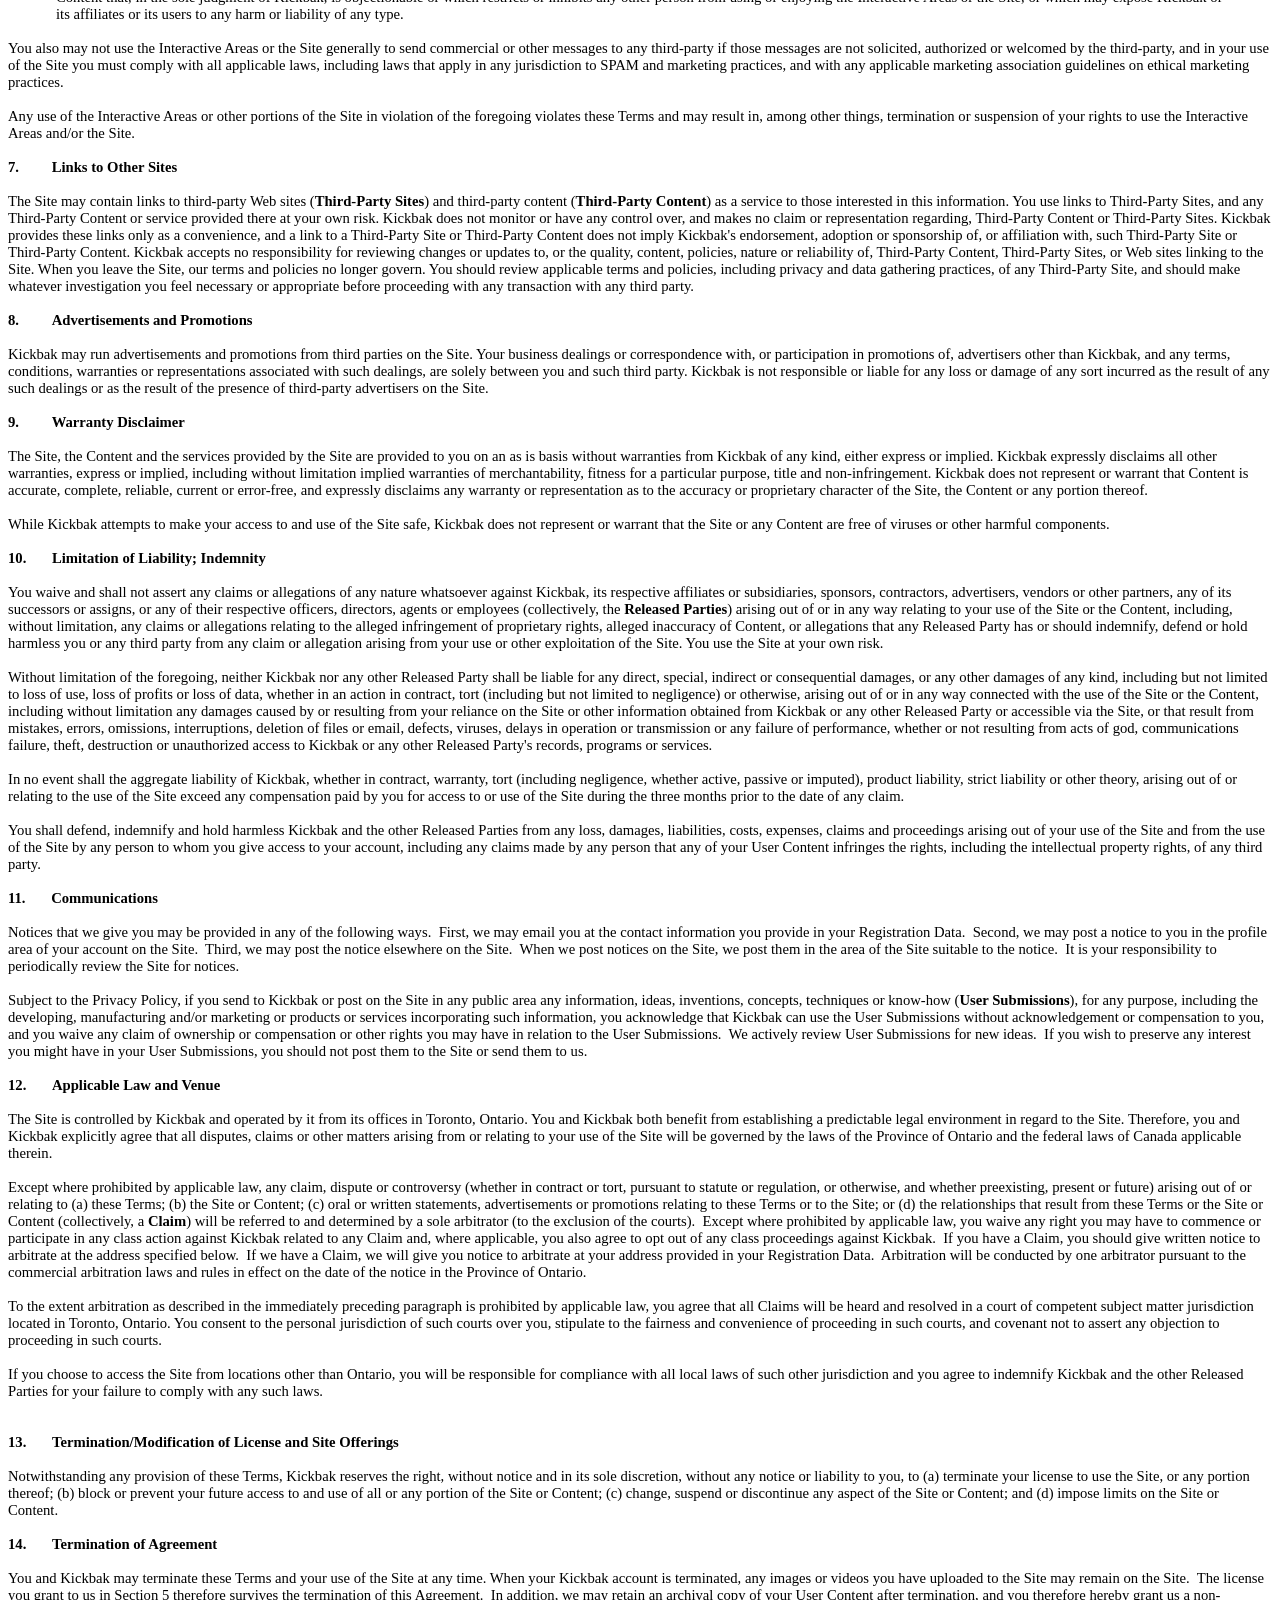
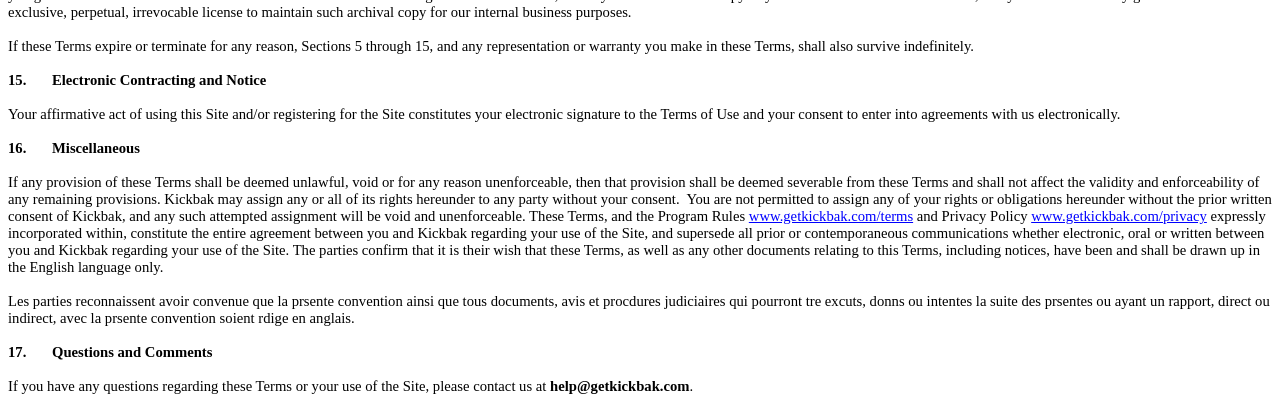
<file: assets/www/term_of_service.htm>
<html>

<head>
<meta name=Title content="">
<meta name=Keywords content="">
<meta http-equiv=Content-Type content="text/html; charset=macintosh">
<meta name=Generator content="Microsoft Word 14 (filtered)">
<style>
<!--
 /* Font Definitions */
@font-face
	{font-family:"Courier New";
	panose-1:2 7 3 9 2 2 5 2 4 4;}
@font-face
	{font-family:Wingdings;
	panose-1:5 0 0 0 0 0 0 0 0 0;}
@font-face
	{font-family:Wingdings;
	panose-1:5 0 0 0 0 0 0 0 0 0;}
@font-face
	{font-family:Calibri;
	panose-1:2 15 5 2 2 2 4 3 2 4;}
@font-face
	{font-family:Tahoma;
	panose-1:2 11 6 4 3 5 4 4 2 4;}
@font-face
	{font-family:Georgia;
	panose-1:2 4 5 2 5 4 5 2 3 3;}
 /* Style Definitions */
p.MsoNormal, li.MsoNormal, div.MsoNormal
	{margin:0cm;
	margin-bottom:.0001pt;
	font-size:12.0pt;
	font-family:Georgia;}
p.MsoCommentText, li.MsoCommentText, div.MsoCommentText
	{margin:0cm;
	margin-bottom:.0001pt;
	font-size:10.0pt;
	font-family:Georgia;}
p.MsoHeader, li.MsoHeader, div.MsoHeader
	{margin:0cm;
	margin-bottom:.0001pt;
	font-size:12.0pt;
	font-family:Georgia;}
p.MsoFooter, li.MsoFooter, div.MsoFooter
	{margin:0cm;
	margin-bottom:.0001pt;
	font-size:12.0pt;
	font-family:Georgia;}
a:link, span.MsoHyperlink
	{color:blue;
	text-decoration:underline;}
a:visited, span.MsoHyperlinkFollowed
	{color:purple;
	text-decoration:underline;}
p.MsoCommentSubject, li.MsoCommentSubject, div.MsoCommentSubject
	{margin:0cm;
	margin-bottom:.0001pt;
	font-size:10.0pt;
	font-family:Georgia;
	font-weight:bold;}
p.MsoAcetate, li.MsoAcetate, div.MsoAcetate
	{margin:0cm;
	margin-bottom:.0001pt;
	font-size:8.0pt;
	font-family:Tahoma;}
span.CommentTextChar
	{font-family:Georgia;}
span.CommentSubjectChar
	{font-family:Georgia;
	font-weight:bold;}
span.BalloonTextChar
	{font-family:Tahoma;}
span.HeaderChar
	{font-family:Georgia;}
span.FooterChar
	{font-family:Georgia;}
 /* Page Definitions */
@page WordSection1
	{size:612.0pt 792.0pt;
	margin:72.0pt 90.0pt 72.0pt 90.0pt;}
div.WordSection1
	{page:WordSection1;}
 /* List Definitions */
ol
	{margin-bottom:0cm;}
ul
	{margin-bottom:0cm;}
-->
</style>

</head>

<body lang=EN-US link=blue vlink=purple>

<div class=WordSection1>

<p class=MsoNormal align=center style='text-align:center'><b><u><span
style='font-size:11.0pt;font-family:"Times New Roman"'>KICKBAK TERMS OF SERVICE</span></u></b></p>

<p class=MsoNormal><span style='font-size:11.0pt;font-family:"Times New Roman"'>&nbsp;</span></p>

<p class=MsoNormal><span style='font-size:11.0pt;font-family:"Times New Roman"'>[<b>Last
updated on Feb 18, 2013]<a name="_GoBack"></a></b></span></p>

<p class=MsoNormal><b><span style='font-size:11.0pt;font-family:"Times New Roman"'>&nbsp;</span></b></p>

<p class=MsoNormal><a name="OLE_LINK4"><a name="OLE_LINK3"><b><span
style='font-size:11.0pt;font-family:"Times New Roman"'>&nbsp;</span></b></a></a></p>

<p class=MsoNormal><span style='font-size:11.0pt;font-family:"Times New Roman"'>GetKickbak
Inc. (<b>Kickbak</b>, <b>we</b>, <b>us</b> and terms of similar meaning)
provides this web site (this site and any applications or other software
provided by Kickbak, for use with the site or otherwise, the <b>Site</b>) to
you subject to these terms of service (these <b>Terms</b>) and the Kickbak
Customer Rewards Program Rules (the <b>Program Rules</b>), found at <a
href="http://www.getkickbak.com/terms">www.getkickbak.com/terms</a> hereby
expressly incorporated within.&nbsp; In these Terms we describe users of the
Site, whether registered or not, as <b>Users</b>. </span></p>

<p class=MsoNormal><span style='font-size:11.0pt;font-family:"Times New Roman"'>&nbsp;</span></p>

<p class=MsoNormal><span style='font-size:11.0pt;font-family:"Times New Roman"'>Please
read these Terms carefully before using the Site. By accessing, using or
browsing the Site you agree to be legally bound by these Terms and all terms,
policies and guidelines incorporated by reference in these Terms. If you do not
agree with these Terms in their entirety, you may not use the Site.</span></p>

<p class=MsoNormal><span style='font-size:11.0pt;font-family:"Times New Roman"'>&nbsp;</span></p>

<p class=MsoNormal><span style='font-size:11.0pt;font-family:"Times New Roman"'>Kickbak
reserves the right to change or modify any of the terms and conditions
contained in these Terms, or any policy or guideline of the Site, at any time
and in its sole discretion. If we do so, we will notify you at the email
address you provide in your registration information, if any.&nbsp; If you do
not agree with the changes, you can cancel your account with us without further
obligation.&nbsp; Unless otherwise specified, any changes or modifications will
be effective immediately upon posting of the revisions on the Site, and your
continued use of the Site after such time will constitute your acceptance of
such changes or modifications. You should from time to time review the Terms
and any policies and documents incorporated in them to understand the terms and
conditions that apply to your use of the Site. The Terms will always show the
last updated date at the top. &nbsp;If you do not agree to any amended Terms,
you must stop using the Site.&nbsp; If you have any questions about the Terms,
please email us at the contact address below.</span></p>

<p class=MsoNormal><span style='font-size:11.0pt;font-family:"Times New Roman"'>&nbsp;</span></p>

<p class=MsoNormal><span style='font-size:11.0pt;font-family:"Times New Roman"'>The
services we provide through the Site are for your own use only.&nbsp; You may
not resell, lease or provide them in any other way to anyone else.</span></p>

<p class=MsoNormal><span style='font-size:11.0pt;font-family:"Times New Roman"'>&nbsp;</span></p>

<p class=MsoNormal style='margin-left:36.0pt;text-indent:-36.0pt'><b><span
style='font-size:11.0pt;font-family:"Times New Roman"'>1.<span
style='font:7.0pt "Times New Roman"'>&nbsp;&nbsp;&nbsp;&nbsp;&nbsp;&nbsp;&nbsp;&nbsp;&nbsp;&nbsp;&nbsp;&nbsp;&nbsp;
</span></span></b><b><span style='font-size:11.0pt;font-family:"Times New Roman"'>Privacy
Policy</span></b></p>

<p class=MsoNormal><span style='font-size:11.0pt;font-family:"Times New Roman"'>&nbsp;</span></p>

<p class=MsoNormal><span style='font-size:11.0pt;font-family:"Times New Roman"'>Please
refer to Kickbak's privacy policy, available at <a
href="http://www.getkickbak.com/privacy">www.getkickbak.com/privacy</a><b> </b>(the
<b>Privacy Policy</b>) for information on how Kickbak collects, uses and
discloses personally identifiable information from users of the Site, and which
is expressly incorporated into these Terms. By using the Site you agree to our
use, collection and disclosure of personally identifiable information in
accordance with the Privacy Policy.</span></p>

<p class=MsoNormal><span style='font-size:11.0pt;font-family:"Times New Roman"'>&nbsp;</span></p>

<p class=MsoNormal style='margin-left:36.0pt;text-indent:-36.0pt'><b><span
style='font-size:11.0pt;font-family:"Times New Roman"'>2.<span
style='font:7.0pt "Times New Roman"'>&nbsp;&nbsp;&nbsp;&nbsp;&nbsp;&nbsp;&nbsp;&nbsp;&nbsp;&nbsp;&nbsp;&nbsp;&nbsp;
</span></span></b><b><span style='font-size:11.0pt;font-family:"Times New Roman"'>Registration
Data; Account Security</span></b></p>

<p class=MsoNormal><span style='font-size:11.0pt;font-family:"Times New Roman"'>&nbsp;</span></p>

<p class=MsoNormal><span style='font-size:11.0pt;font-family:"Times New Roman"'>If
you register for an account on the Site, you agree to (a) provide accurate,
current and complete information as may be prompted by any registration forms
on the Site (<b>Registration Data</b>); (b) maintain the security of your
password; (c) maintain and promptly update the Registration Data, and any other
information you provide to the Site, and to keep it accurate, current and
complete; and (d) accept all risks of unauthorized access to the Registration
Data and any other information you provide to the Site.&nbsp; You are
responsible for all activity on your Site account. In the event that you forgot
your login information and wish to retrieve it, you will be directed to a
password recovery page where you will be asked for the email address associated
with the account. If the email address is valid, a key will be emailed to the
email account which may be clicked on to restore or reset the account password.</span></p>

<p class=MsoNormal><span style='font-size:11.0pt;font-family:"Times New Roman"'>&nbsp;</span></p>

<p class=MsoNormal style='margin-left:36.0pt;text-indent:-36.0pt'><b><span
style='font-size:11.0pt;font-family:"Times New Roman"'>3.<span
style='font:7.0pt "Times New Roman"'>&nbsp;&nbsp;&nbsp;&nbsp;&nbsp;&nbsp;&nbsp;&nbsp;&nbsp;&nbsp;&nbsp;&nbsp;&nbsp;
</span></span></b><b><span style='font-size:11.0pt;font-family:"Times New Roman"'>Fees;
Charges; Taxes</span></b></p>

<p class=MsoNormal><span style='font-size:11.0pt;font-family:"Times New Roman"'>&nbsp;</span></p>

<p class=MsoNormal><span style='font-size:11.0pt;font-family:"Times New Roman"'>At
present we do not charge any fees or other charges for the use of the Site. </span></p>

<p class=MsoNormal><span style='font-size:11.0pt;font-family:"Times New Roman"'>&nbsp;</span></p>

<p class=MsoNormal style='margin-left:36.0pt;text-indent:-36.0pt'><b><span
style='font-size:11.0pt;font-family:"Times New Roman"'>4.<span
style='font:7.0pt "Times New Roman"'>&nbsp;&nbsp;&nbsp;&nbsp;&nbsp;&nbsp;&nbsp;&nbsp;&nbsp;&nbsp;&nbsp;&nbsp;&nbsp;
</span></span></b><b><span style='font-size:11.0pt;font-family:"Times New Roman"'>Ownership,
Copyright and Trademarks</span></b></p>

<p class=MsoNormal><span style='font-size:11.0pt;font-family:"Times New Roman"'>&nbsp;</span></p>

<p class=MsoNormal><span style='font-size:11.0pt;font-family:"Times New Roman"'>In
these Terms the content on the Site, including all information, data, logos,
marks, designs, graphics, pictures, sound files, other files, and their selection
and arrangement, is called <b>Content</b>.&nbsp; Content provided by Users is
called <b>User Content</b>. User Content is that Users property. &nbsp;Kickbaks
only right to that User Content is the limited licenses to it granted in these
Terms.&nbsp; </span></p>

<p class=MsoNormal><span style='font-size:11.0pt;font-family:"Times New Roman"'>&nbsp;</span></p>

<p class=MsoNormal><span style='font-size:11.0pt;font-family:"Times New Roman"'>Other
than the User Content, the Site, all Content and all software available on the
Site or used to create and operate the Site is the property of Kickbak or its
licensors, and is protected by Canadian and international copyright laws, and
all rights to the Site, such Content and such software are expressly
reserved.&nbsp; All trademarks, registered trademarks, product names and
company names or logos mentioned in the Site are the property of their
respective owners. Reference to any products, services, processes or other information,
by trade name, trademark, manufacturer, supplier or otherwise does not
constitute or imply endorsement, sponsorship or recommendation thereof by Kickbak.</span></p>

<p class=MsoNormal><span style='font-size:11.0pt;font-family:"Times New Roman"'>&nbsp;</span></p>

<p class=MsoNormal><span style='font-size:11.0pt;font-family:"Times New Roman"'>Your
User Content is your responsibility.&nbsp; We have no responsibility or
liability for it, or for any loss or damage your User Content may cause to
other people. Although we have no obligation to do so, we have the absolute
discretion to remove, screen or edit without notice any User Content posted or
stored on the Site, and we may do this at any time and for any reason.&nbsp;
You are solely responsible for maintaining copies of and replacing any User
Content you post or store on the Site. By accepting or allowing you to provide
User Content to the Site, we are not obligated to use, display or make available
to the public User Content, and we reserve the right not to do so for any
reason in our sole discretion.</span></p>

<p class=MsoNormal><span style='font-size:11.0pt;font-family:"Times New Roman"'>&nbsp;</span></p>

<p class=MsoNormal style='margin-left:36.0pt;text-indent:-36.0pt'><a
name="_Ref83737182"><b><span style='font-size:11.0pt;font-family:"Times New Roman"'>5.<span
style='font:7.0pt "Times New Roman"'>&nbsp;&nbsp;&nbsp;&nbsp;&nbsp;&nbsp;&nbsp;&nbsp;&nbsp;&nbsp;&nbsp;&nbsp;&nbsp;
</span></span></b><b><span style='font-size:11.0pt;font-family:"Times New Roman"'>Our
Limited License of Content to You</span></b></a></p>

<p class=MsoNormal><span style='font-size:11.0pt;font-family:"Times New Roman"'>&nbsp;</span></p>

<p class=MsoNormal><span style='font-size:11.0pt;font-family:"Times New Roman"'>Kickbak
grants you a limited, revocable, non-exclusive, non-sublicensable license to
access the Site and to view, copy and print the portions of the Content
available to you on the Site. Such license is subject to these Terms, and
specifically conditioned upon the following: (i) you may only view, copy and
print such portions of the Content for your own use; (ii) you may not modify or
otherwise make derivative works of the Site or the Content, or reproduce,
distribute or display the Site or any Content (except for page caching) except
as expressly permitted in these Terms; (iii) you may not remove or modify any
copyright, trademark, or other proprietary notices that have been placed in the
Content; (iv) you may not use any data mining, robots or similar data gathering
or extraction methods; and (v) you may not use the Site or the Content other
than for its intended purpose.</span></p>

<p class=MsoNormal><span style='font-size:11.0pt;font-family:"Times New Roman"'>&nbsp;</span></p>

<p class=MsoNormal><span style='font-size:11.0pt;font-family:"Times New Roman"'>Except
as expressly permitted above, any use of any portion of the Content without the
prior written permission of its owner is strictly prohibited and will terminate
the license granted in this Section, this Agreement and your account with
us.&nbsp; Any such unauthorized use may also violate applicable laws, including
without limitation copyright and trademark laws. Unless explicitly stated
herein, nothing in these Terms may be construed as conferring any license to
intellectual property rights, whether by estoppel, implication or otherwise.
The license in this Section is revocable by Kickbak at any time.</span></p>

<p class=MsoNormal><span style='font-size:11.0pt;font-family:"Times New Roman"'>&nbsp;</span></p>

<p class=MsoNormal><span style='font-size:11.0pt;font-family:"Times New Roman"'>You
represent and warrant that your use of the Site and the Content will be
consistent with this license and will not infringe or violate the rights of any
other party or breach any contract or legal duty to any other parties, or
violate any applicable law.</span></p>

<p class=MsoNormal><span style='font-size:11.0pt;font-family:"Times New Roman"'>&nbsp;</span></p>

<p class=MsoNormal><span style='font-size:11.0pt;font-family:"Times New Roman"'>To
request permission for uses of Content not included in this license, you may
contact Kickbak at the address set out at the bottom of these Terms.</span></p>

<p class=MsoNormal><span style='font-size:11.0pt;font-family:"Times New Roman"'>&nbsp;</span></p>

<p class=MsoNormal style='margin-left:36.0pt;text-indent:-36.0pt'><b><span
style='font-size:11.0pt;font-family:"Times New Roman"'>6.<span
style='font:7.0pt "Times New Roman"'>&nbsp;&nbsp;&nbsp;&nbsp;&nbsp;&nbsp;&nbsp;&nbsp;&nbsp;&nbsp;&nbsp;&nbsp;&nbsp;
</span></span></b><b><span style='font-size:11.0pt;font-family:"Times New Roman"'>Use
of the Site</span></b></p>

<p class=MsoNormal><span style='font-size:11.0pt;font-family:"Times New Roman"'>&nbsp;</span></p>

<p class=MsoNormal><span style='font-size:11.0pt;font-family:"Times New Roman"'>The
Site may contain areas accessible to the public or registered Users in which
you or third parties may post photographs or other content, messages, materials
or other items (<b>Interactive Areas</b>). You are solely responsible for
your use of such Interactive Areas and use them at your own risk. User Content
submitted to any area of the Site accessible to other Users will be considered
non-confidential.&nbsp; By using any Interactive Areas, you expressly agree not
to post, upload to, transmit, distribute, store, create or otherwise publish
through the Site any of the following:</span></p>

<p class=MsoNormal><span style='font-size:11.0pt;font-family:"Times New Roman"'>&nbsp;</span></p>

<p class=MsoNormal style='margin-top:0cm;margin-right:36.0pt;margin-bottom:
0cm;margin-left:36.0pt;margin-bottom:.0001pt'><span style='font-size:11.0pt;
font-family:"Times New Roman"'>Content that is unlawful, libelous, defamatory,
obscene, pornographic, indecent, lewd, suggestive, harassing, threatening,
invasive of privacy or publicity rights, abusive, inflammatory, fraudulent or
otherwise objectionable;</span></p>

<p class=MsoNormal style='margin-top:0cm;margin-right:36.0pt;margin-bottom:
0cm;margin-left:36.0pt;margin-bottom:.0001pt'><span style='font-size:11.0pt;
font-family:"Times New Roman"'>&nbsp;</span></p>

<p class=MsoNormal style='margin-top:0cm;margin-right:36.0pt;margin-bottom:
0cm;margin-left:36.0pt;margin-bottom:.0001pt'><span style='font-size:11.0pt;
font-family:"Times New Roman"'>Content that would constitute, encourage or
provide instructions for a criminal offense, violate the rights of any party,
or that would otherwise create liability or violate any local, state, national
or international law;</span></p>

<p class=MsoNormal style='margin-top:0cm;margin-right:36.0pt;margin-bottom:
0cm;margin-left:36.0pt;margin-bottom:.0001pt'><span style='font-size:11.0pt;
font-family:"Times New Roman"'>&nbsp;</span></p>

<p class=MsoNormal style='margin-top:0cm;margin-right:36.0pt;margin-bottom:
0cm;margin-left:36.0pt;margin-bottom:.0001pt'><span style='font-size:11.0pt;
font-family:"Times New Roman"'>Content that may infringe any patent, trademark,
trade secret, copyright or other intellectual or proprietary right of any
party;</span></p>

<p class=MsoNormal style='margin-top:0cm;margin-right:36.0pt;margin-bottom:
0cm;margin-left:36.0pt;margin-bottom:.0001pt'><span style='font-size:11.0pt;
font-family:"Times New Roman"'>&nbsp;</span></p>

<p class=MsoNormal style='margin-top:0cm;margin-right:36.0pt;margin-bottom:
0cm;margin-left:36.0pt;margin-bottom:.0001pt'><span style='font-size:11.0pt;
font-family:"Times New Roman"'>Content that impersonates any person or entity
or otherwise misrepresents your affiliation with a person or entity;</span></p>

<p class=MsoNormal style='margin-top:0cm;margin-right:36.0pt;margin-bottom:
0cm;margin-left:36.0pt;margin-bottom:.0001pt'><span style='font-size:11.0pt;
font-family:"Times New Roman"'>&nbsp;</span></p>

<p class=MsoNormal style='margin-top:0cm;margin-right:36.0pt;margin-bottom:
0cm;margin-left:36.0pt;margin-bottom:.0001pt'><span style='font-size:11.0pt;
font-family:"Times New Roman"'>Unsolicited promotions, political campaigning,
advertising or solicitations;</span></p>

<p class=MsoNormal style='margin-top:0cm;margin-right:36.0pt;margin-bottom:
0cm;margin-left:36.0pt;margin-bottom:.0001pt'><span style='font-size:11.0pt;
font-family:"Times New Roman"'>&nbsp;</span></p>

<p class=MsoNormal style='margin-top:0cm;margin-right:36.0pt;margin-bottom:
0cm;margin-left:36.0pt;margin-bottom:.0001pt'><span style='font-size:11.0pt;
font-family:"Times New Roman"'>Private information of any third party,
including, without limitation, addresses, phone numbers, email addresses and
credit card numbers, unless that third party has expressly consented to such
use;</span></p>

<p class=MsoNormal style='margin-top:0cm;margin-right:36.0pt;margin-bottom:
0cm;margin-left:36.0pt;margin-bottom:.0001pt'><span style='font-size:11.0pt;
font-family:"Times New Roman"'>&nbsp;</span></p>

<p class=MsoNormal style='margin-top:0cm;margin-right:36.0pt;margin-bottom:
0cm;margin-left:36.0pt;margin-bottom:.0001pt'><span style='font-size:11.0pt;
font-family:"Times New Roman"'>Viruses, corrupted data or other harmful,
disruptive or destructive files;</span></p>

<p class=MsoNormal style='margin-top:0cm;margin-right:36.0pt;margin-bottom:
0cm;margin-left:36.0pt;margin-bottom:.0001pt'><span style='font-size:11.0pt;
font-family:"Times New Roman"'>&nbsp;</span></p>

<p class=MsoNormal style='margin-top:0cm;margin-right:36.0pt;margin-bottom:
0cm;margin-left:36.0pt;margin-bottom:.0001pt'><span style='font-size:11.0pt;
font-family:"Times New Roman"'>Content that is unrelated to the topic of the
Interactive Area(s) in which such Content is posted; or</span></p>

<p class=MsoNormal style='margin-top:0cm;margin-right:36.0pt;margin-bottom:
0cm;margin-left:36.0pt;margin-bottom:.0001pt'><span style='font-size:11.0pt;
font-family:"Times New Roman"'>&nbsp;</span></p>

<p class=MsoNormal style='margin-top:0cm;margin-right:36.0pt;margin-bottom:
0cm;margin-left:36.0pt;margin-bottom:.0001pt'><span style='font-size:11.0pt;
font-family:"Times New Roman"'>Content that, in the sole judgment of Kickbak,
is objectionable or which restricts or inhibits any other person from using or
enjoying the Interactive Areas or the Site, or which may expose Kickbak or its
affiliates or its users to any harm or liability of any type.</span></p>

<p class=MsoNormal><span style='font-size:11.0pt;font-family:"Times New Roman"'>&nbsp;</span></p>

<p class=MsoNormal><span style='font-size:11.0pt;font-family:"Times New Roman"'>You
also may not use the Interactive Areas or the Site generally to send commercial
or other messages to any third-party if those messages are not solicited,
authorized or welcomed by the third-party, and in your use of the Site you must
comply with all applicable laws, including laws that apply in any jurisdiction
to SPAM and marketing practices, and with any applicable marketing association
guidelines on ethical marketing practices.</span></p>

<p class=MsoNormal><span style='font-size:11.0pt;font-family:"Times New Roman"'>&nbsp;</span></p>

<p class=MsoNormal><span style='font-size:11.0pt;font-family:"Times New Roman"'>Any
use of the Interactive Areas or other portions of the Site in violation of the
foregoing violates these Terms and may result in, among other things,
termination or suspension of your rights to use the Interactive Areas and/or
the Site.</span></p>

<p class=MsoNormal><span style='font-size:11.0pt;font-family:"Times New Roman"'>&nbsp;</span></p>

<p class=MsoNormal style='margin-left:36.0pt;text-indent:-36.0pt'><b><span
style='font-size:11.0pt;font-family:"Times New Roman"'>7.<span
style='font:7.0pt "Times New Roman"'>&nbsp;&nbsp;&nbsp;&nbsp;&nbsp;&nbsp;&nbsp;&nbsp;&nbsp;&nbsp;&nbsp;&nbsp;&nbsp;
</span></span></b><b><span style='font-size:11.0pt;font-family:"Times New Roman"'>Links
to Other Sites</span></b></p>

<p class=MsoNormal><span style='font-size:11.0pt;font-family:"Times New Roman"'>&nbsp;</span></p>

<p class=MsoNormal><span style='font-size:11.0pt;font-family:"Times New Roman"'>The
Site may contain links to third-party Web sites (<b>Third-Party Sites</b>)
and third-party content (<b>Third-Party Content</b>) as a service to those
interested in this information. You use links to Third-Party Sites, and any
Third-Party Content or service provided there at your own risk. Kickbak does
not monitor or have any control over, and makes no claim or representation
regarding, Third-Party Content or Third-Party Sites. Kickbak provides these
links only as a convenience, and a link to a Third-Party Site or Third-Party
Content does not imply Kickbak's endorsement, adoption or sponsorship of, or
affiliation with, such Third-Party Site or Third-Party Content. Kickbak accepts
no responsibility for reviewing changes or updates to, or the quality, content,
policies, nature or reliability of, Third-Party Content, Third-Party Sites, or
Web sites linking to the Site. When you leave the Site, our terms and policies
no longer govern. You should review applicable terms and policies, including
privacy and data gathering practices, of any Third-Party Site, and should make
whatever investigation you feel necessary or appropriate before proceeding with
any transaction with any third party.</span></p>

<p class=MsoNormal><span style='font-size:11.0pt;font-family:"Times New Roman"'>&nbsp;</span></p>

<p class=MsoNormal style='margin-left:36.0pt;text-indent:-36.0pt'><b><span
style='font-size:11.0pt;font-family:"Times New Roman"'>8.<span
style='font:7.0pt "Times New Roman"'>&nbsp;&nbsp;&nbsp;&nbsp;&nbsp;&nbsp;&nbsp;&nbsp;&nbsp;&nbsp;&nbsp;&nbsp;&nbsp;
</span></span></b><b><span style='font-size:11.0pt;font-family:"Times New Roman"'>Advertisements
and Promotions</span></b></p>

<p class=MsoNormal><span style='font-size:11.0pt;font-family:"Times New Roman"'>&nbsp;</span></p>

<p class=MsoNormal><span style='font-size:11.0pt;font-family:"Times New Roman"'>Kickbak
may run advertisements and promotions from third parties on the Site. Your
business dealings or correspondence with, or participation in promotions of,
advertisers other than Kickbak, and any terms, conditions, warranties or
representations associated with such dealings, are solely between you and such
third party. Kickbak is not responsible or liable for any loss or damage of any
sort incurred as the result of any such dealings or as the result of the
presence of third-party advertisers on the Site.</span></p>

<p class=MsoNormal><span style='font-size:11.0pt;font-family:"Times New Roman"'>&nbsp;</span></p>

<p class=MsoNormal style='margin-left:36.0pt;text-indent:-36.0pt'><a
name="_Ref83737187"><b><span style='font-size:11.0pt;font-family:"Times New Roman"'>9.<span
style='font:7.0pt "Times New Roman"'>&nbsp;&nbsp;&nbsp;&nbsp;&nbsp;&nbsp;&nbsp;&nbsp;&nbsp;&nbsp;&nbsp;&nbsp;&nbsp;
</span></span></b><b><span style='font-size:11.0pt;font-family:"Times New Roman"'>Warranty
Disclaimer</span></b></a></p>

<p class=MsoNormal><span style='font-size:11.0pt;font-family:"Times New Roman"'>&nbsp;</span></p>

<p class=MsoNormal><span style='font-size:11.0pt;font-family:"Times New Roman"'>The
Site, the Content and the services provided by the Site are provided to you on
an as is basis without warranties from Kickbak of any kind, either express or
implied. Kickbak expressly disclaims all other warranties, express or implied,
including without limitation implied warranties of merchantability, fitness for
a particular purpose, title and non-infringement. Kickbak does not represent or
warrant that Content is accurate, complete, reliable, current or error-free,
and expressly disclaims any warranty or representation as to the accuracy or
proprietary character of the Site, the Content or any portion thereof.</span></p>

<p class=MsoNormal><span style='font-size:11.0pt;font-family:"Times New Roman"'>&nbsp;</span></p>

<p class=MsoNormal><span style='font-size:11.0pt;font-family:"Times New Roman"'>While
Kickbak attempts to make your access to and use of the Site safe, Kickbak does
not represent or warrant that the Site or any Content are free of viruses or
other harmful components.</span></p>

<p class=MsoNormal><span style='font-size:11.0pt;font-family:"Times New Roman"'>&nbsp;</span></p>

<p class=MsoNormal style='margin-left:36.0pt;text-indent:-36.0pt'><a
name="_Ref83737189"><b><span style='font-size:11.0pt;font-family:"Times New Roman"'>10.<span
style='font:7.0pt "Times New Roman"'>&nbsp;&nbsp;&nbsp;&nbsp;&nbsp;&nbsp;&nbsp;&nbsp;&nbsp;&nbsp;
</span></span></b><b><span style='font-size:11.0pt;font-family:"Times New Roman"'>Limitation
of Liability</span></b></a><b><span style='font-size:11.0pt;font-family:"Times New Roman"'>;
Indemnity</span></b></p>

<p class=MsoNormal><span style='font-size:11.0pt;font-family:"Times New Roman"'>&nbsp;</span></p>

<p class=MsoNormal><span style='font-size:11.0pt;font-family:"Times New Roman"'>You
waive and shall not assert any claims or allegations of any nature whatsoever
against Kickbak, its respective affiliates or subsidiaries, sponsors,
contractors, advertisers, vendors or other partners, any of its successors or
assigns, or any of their respective officers, directors, agents or employees
(collectively, the <b>Released Parties</b>) arising out of or in any way relating
to your use of the Site or the Content, including, without limitation, any
claims or allegations relating to the alleged infringement of proprietary
rights, alleged inaccuracy of Content, or allegations that any Released Party
has or should indemnify, defend or hold harmless you or any third party from
any claim or allegation arising from your use or other exploitation of the
Site. You use the Site at your own risk.</span></p>

<p class=MsoNormal><span style='font-size:11.0pt;font-family:"Times New Roman"'>&nbsp;</span></p>

<p class=MsoNormal><span style='font-size:11.0pt;font-family:"Times New Roman"'>Without
limitation of the foregoing, neither Kickbak nor any other Released Party shall
be liable for any direct, special, indirect or consequential damages, or any
other damages of any kind, including but not limited to loss of use, loss of
profits or loss of data, whether in an action in contract, tort (including but
not limited to negligence) or otherwise, arising out of or in any way connected
with the use of the Site or the Content, including without limitation any
damages caused by or resulting from your reliance on the Site or other
information obtained from Kickbak or any other Released Party or accessible via
the Site, or that result from mistakes, errors, omissions, interruptions,
deletion of files or email, defects, viruses, delays in operation or
transmission or any failure of performance, whether or not resulting from acts
of god, communications failure, theft, destruction or unauthorized access to Kickbak
or any other Released Party's records, programs or services.</span></p>

<p class=MsoNormal><span style='font-size:11.0pt;font-family:"Times New Roman"'>&nbsp;</span></p>

<p class=MsoNormal><span style='font-size:11.0pt;font-family:"Times New Roman"'>In
no event shall the aggregate liability of Kickbak, whether in contract,
warranty, tort (including negligence, whether active, passive or imputed),
product liability, strict liability or other theory, arising out of or relating
to the use of the Site exceed any compensation paid by you for access to or use
of the Site during the three months prior to the date of any claim.</span></p>

<p class=MsoNormal><span style='font-size:11.0pt;font-family:"Times New Roman"'>&nbsp;</span></p>

<p class=MsoNormal><span style='font-size:11.0pt;font-family:"Times New Roman"'>You
shall defend, indemnify and hold harmless Kickbak and the other Released
Parties from any loss, damages, liabilities, costs, expenses, claims and
proceedings arising out of your use of the Site and from the use of the Site by
any person to whom you give access to your account, including any claims made
by any person that any of your User Content infringes the rights, including the
intellectual property rights, of any third party.</span></p>

<p class=MsoNormal><span style='font-size:11.0pt;font-family:"Times New Roman"'>&nbsp;</span></p>

<p class=MsoNormal style='margin-left:36.0pt;text-indent:-36.0pt'><b><span
style='font-size:11.0pt;font-family:"Times New Roman"'>11.<span
style='font:7.0pt "Times New Roman"'>&nbsp;&nbsp;&nbsp;&nbsp;&nbsp;&nbsp;&nbsp;&nbsp;&nbsp;&nbsp;
</span></span></b><b><span style='font-size:11.0pt;font-family:"Times New Roman"'>Communications</span></b></p>

<p class=MsoNormal><b><span style='font-size:11.0pt;font-family:"Times New Roman"'>&nbsp;</span></b></p>

<p class=MsoNormal><span style='font-size:11.0pt;font-family:"Times New Roman"'>Notices
that we give you may be provided in any of the following ways.&nbsp; First, we
may email you at the contact information you provide in your Registration
Data.&nbsp; Second, we may post a notice to you in the profile area of your
account on the Site.&nbsp; Third, we may post the notice elsewhere on the
Site.&nbsp; When we post notices on the Site, we post them in the area of the
Site suitable to the notice.&nbsp; It is your responsibility to periodically
review the Site for notices.</span></p>

<p class=MsoNormal><span style='font-size:11.0pt;font-family:"Times New Roman"'>&nbsp;</span></p>

<p class=MsoNormal><span style='font-size:11.0pt;font-family:"Times New Roman"'>Subject
to the Privacy Policy, if you send to Kickbak or post on the Site in any public
area any information, ideas, inventions, concepts, techniques or know-how (<b>User
Submissions</b>), for any purpose, including the developing, manufacturing
and/or marketing or products or services incorporating such information, you
acknowledge that Kickbak can use the User Submissions without acknowledgement
or compensation to you, and you waive any claim of ownership or compensation or
other rights you may have in relation to the User Submissions.&nbsp; We
actively review User Submissions for new ideas.&nbsp; If you wish to preserve
any interest you might have in your User Submissions, you should not post them
to the Site or send them to us.</span></p>

<p class=MsoNormal><b><span style='font-size:11.0pt;font-family:"Times New Roman"'>&nbsp;</span></b></p>

<p class=MsoNormal style='margin-left:36.0pt;text-indent:-36.0pt'><a
name="_Ref83737191"><b><span style='font-size:11.0pt;font-family:"Times New Roman"'>12.<span
style='font:7.0pt "Times New Roman"'>&nbsp;&nbsp;&nbsp;&nbsp;&nbsp;&nbsp;&nbsp;&nbsp;&nbsp;&nbsp;
</span></span></b><b><span style='font-size:11.0pt;font-family:"Times New Roman"'>Applicable
Law and Venue</span></b></a></p>

<p class=MsoNormal><span style='font-size:11.0pt;font-family:"Times New Roman"'>&nbsp;</span></p>

<p class=MsoNormal><span style='font-size:11.0pt;font-family:"Times New Roman"'>The
Site is controlled by Kickbak and operated by it from its offices in Toronto,
Ontario. You and Kickbak both benefit from establishing a predictable legal
environment in regard to the Site. Therefore, you and Kickbak explicitly agree
that all disputes, claims or other matters arising from or relating to your use
of the Site will be governed by the laws of the Province of Ontario and the
federal laws of Canada applicable therein. </span></p>

<p class=MsoNormal><span style='font-size:11.0pt;font-family:"Times New Roman"'>&nbsp;</span></p>

<p class=MsoNormal><span style='font-size:11.0pt;font-family:"Times New Roman"'>Except
where prohibited by applicable law, any claim, dispute or controversy (whether
in contract or tort, pursuant to statute or regulation, or otherwise, and
whether preexisting, present or future) arising out of or relating to (a) these
Terms; (b) the Site or Content; (c) oral or written statements, advertisements
or promotions relating to these Terms or to the Site; or (d) the relationships
that result from these Terms or the Site or Content (collectively, a <b>Claim</b>)
will be referred to and determined by a sole arbitrator (to the exclusion of
the courts).&nbsp; Except where prohibited by applicable law, you waive any
right you may have to commence or participate in any class action against Kickbak
related to any Claim and, where applicable, you also agree to opt out of any
class proceedings against Kickbak.&nbsp; If you have a Claim, you should give written
notice to arbitrate at the address specified below.&nbsp; If we have a Claim,
we will give you notice to arbitrate at your address provided in your
Registration Data.&nbsp; Arbitration will be conducted by one arbitrator
pursuant to the commercial arbitration laws and rules in effect on the date of
the notice in the Province of Ontario.</span></p>

<p class=MsoNormal><span style='font-size:11.0pt;font-family:"Times New Roman"'>&nbsp;</span></p>

<p class=MsoNormal><span style='font-size:11.0pt;font-family:"Times New Roman"'>To
the extent arbitration as described in the immediately preceding paragraph is
prohibited by applicable law, you agree that all Claims will be heard and
resolved in a court of competent subject matter jurisdiction located in
Toronto, Ontario. You consent to the personal jurisdiction of such courts over
you, stipulate to the fairness and convenience of proceeding in such courts,
and covenant not to assert any objection to proceeding in such courts.</span></p>

<p class=MsoNormal><span style='font-size:11.0pt;font-family:"Times New Roman"'>&nbsp;</span></p>

<p class=MsoNormal><span style='font-size:11.0pt;font-family:"Times New Roman"'>If
you choose to access the Site from locations other than Ontario, you will be
responsible for compliance with all local laws of such other jurisdiction and
you agree to indemnify Kickbak and the other Released Parties for your failure
to comply with any such laws.</span></p>

<p class=MsoNormal style='margin-left:36.0pt'><span style='font-size:11.0pt;
font-family:"Times New Roman"'>&nbsp;</span></p>

<p class=MsoNormal style='margin-left:36.0pt'><span style='font-size:11.0pt;
font-family:"Times New Roman"'>&nbsp;</span></p>

<p class=MsoNormal style='margin-left:36.0pt;text-indent:-36.0pt'><b><span
style='font-size:11.0pt;font-family:"Times New Roman"'>13.<span
style='font:7.0pt "Times New Roman"'>&nbsp;&nbsp;&nbsp;&nbsp;&nbsp;&nbsp;&nbsp;&nbsp;&nbsp;&nbsp;
</span></span></b><b><span style='font-size:11.0pt;font-family:"Times New Roman"'>Termination/Modification
of License and Site Offerings</span></b></p>

<p class=MsoNormal><span style='font-size:11.0pt;font-family:"Times New Roman"'>&nbsp;</span></p>

<p class=MsoNormal><span style='font-size:11.0pt;font-family:"Times New Roman"'>Notwithstanding
any provision of these Terms, Kickbak reserves the right, without notice and in
its sole discretion, without any notice or liability to you, to (a) terminate
your license to use the Site, or any portion thereof; (b) block or prevent your
future access to and use of all or any portion of the Site or Content; (c)
change, suspend or discontinue any aspect of the Site or Content; and (d)
impose limits on the Site or Content.<a name="_Ref84564781"></a></span></p>

<p class=MsoNormal style='margin-left:36.0pt'><b><span style='font-size:11.0pt;
font-family:"Times New Roman"'>&nbsp;</span></b></p>

<p class=MsoNormal style='margin-left:36.0pt;text-indent:-36.0pt'><b><span
style='font-size:11.0pt;font-family:"Times New Roman"'>14.<span
style='font:7.0pt "Times New Roman"'>&nbsp;&nbsp;&nbsp;&nbsp;&nbsp;&nbsp;&nbsp;&nbsp;&nbsp;&nbsp;
</span></span></b><b><span style='font-size:11.0pt;font-family:"Times New Roman"'>Termination
of Agreement</span></b></p>

<p class=MsoNormal><span style='font-size:11.0pt;font-family:"Times New Roman"'>&nbsp;</span></p>

<p class=MsoNormal><span style='font-size:11.0pt;font-family:"Times New Roman"'>You
and Kickbak may terminate these Terms and your use of the Site at any time.
When your Kickbak account is terminated, any images or videos you have uploaded
to the Site may remain on the Site.&nbsp; The license you grant to us in
Section </span><span style='font-size:11.0pt;font-family:"Times New Roman"'>5</span><span
style='font-size:11.0pt;font-family:"Times New Roman"'> therefore survives the
termination of this Agreement.&nbsp; In addition, we may retain an archival
copy of your User Content after termination, and you therefore hereby grant us
a non-exclusive, perpetual, irrevocable license to maintain such archival copy
for our internal business purposes. </span></p>

<p class=MsoNormal><b><span style='font-size:11.0pt;font-family:"Times New Roman"'>&nbsp;</span></b></p>

<p class=MsoNormal><span style='font-size:11.0pt;font-family:"Times New Roman"'>If
these Terms expire or terminate for any reason, Sections </span><span
style='font-size:11.0pt;font-family:"Times New Roman"'>5</span><span
style='font-size:11.0pt;font-family:"Times New Roman"'> through </span><span
style='font-size:11.0pt;font-family:"Times New Roman"'>15</span><span
style='font-size:11.0pt;font-family:"Times New Roman"'>, and any representation
or warranty you make in these Terms, shall also survive indefinitely.</span></p>

<p class=MsoNormal><span style='font-size:11.0pt;font-family:"Times New Roman"'>&nbsp;</span></p>

<p class=MsoNormal style='margin-left:36.0pt;text-indent:-36.0pt'><a
name="_Ref83737196"><b><span style='font-size:11.0pt;font-family:"Times New Roman"'>15.<span
style='font:7.0pt "Times New Roman"'>&nbsp;&nbsp;&nbsp;&nbsp;&nbsp;&nbsp;&nbsp;&nbsp;&nbsp;&nbsp;
</span></span></b><b><span style='font-size:11.0pt;font-family:"Times New Roman"'>Electronic
Contracting and Notice</span></b></a></p>

<p class=MsoNormal style='margin-left:54.0pt;text-align:justify'><span
style='font-size:11.0pt;font-family:"Times New Roman"'>&nbsp;</span></p>

<p class=MsoNormal style='text-align:justify'><span style='font-size:11.0pt;
font-family:"Times New Roman"'>Your affirmative act of using this Site and/or
registering for the Site constitutes your electronic signature to the Terms of
Use and your consent to enter into agreements with us electronically.</span></p>

<p class=MsoNormal style='margin-left:36.0pt'><b><span style='font-size:11.0pt;
font-family:"Times New Roman"'>&nbsp;</span></b></p>

<p class=MsoNormal style='margin-left:36.0pt;text-indent:-36.0pt'><b><span
style='font-size:11.0pt;font-family:"Times New Roman"'>16.<span
style='font:7.0pt "Times New Roman"'>&nbsp;&nbsp;&nbsp;&nbsp;&nbsp;&nbsp;&nbsp;&nbsp;&nbsp;&nbsp;
</span></span></b><b><span style='font-size:11.0pt;font-family:"Times New Roman"'>Miscellaneous</span></b></p>

<p class=MsoNormal><span style='font-size:11.0pt;font-family:"Times New Roman"'>&nbsp;</span></p>

<p class=MsoNormal><span style='font-size:11.0pt;font-family:"Times New Roman"'>If
any provision of these Terms shall be deemed unlawful, void or for any reason
unenforceable, then that provision shall be deemed severable from these Terms
and shall not affect the validity and enforceability of any remaining
provisions. Kickbak may assign any or all of its rights hereunder to any party
without your consent.&nbsp; You are not permitted to assign any of your rights
or obligations hereunder without the prior written consent of Kickbak, and any
such attempted assignment will be void and unenforceable. These Terms, and the
Program Rules <a href="http://www.getkickbak.com/terms">www.getkickbak.com/terms</a>
and Privacy Policy <a href="http://www.getkickbak.com/privacy">www.getkickbak.com/privacy</a>
expressly incorporated within, constitute the entire agreement between you and Kickbak
regarding your use of the Site, and supersede all prior or contemporaneous
communications whether electronic, oral or written between you and Kickbak
regarding your use of the Site. The parties confirm that it is their wish that
these Terms, as well as any other documents relating to this Terms, including
notices, have been and shall be drawn up in the English language only. </span></p>

<p class=MsoNormal><span style='font-size:11.0pt;font-family:"Times New Roman"'>&nbsp;</span></p>

<p class=MsoNormal><span style='font-size:11.0pt;font-family:"Times New Roman"'>Les
parties reconnaissent avoir convenue que la prsente convention ainsi que tous
documents, avis et procdures judiciaires qui pourront tre excuts, donns ou
intentes  la suite des prsentes ou ayant un rapport, direct ou indirect,
avec la prsente convention soient rdige en anglais.</span></p>

<p class=MsoNormal><span style='font-size:11.0pt;font-family:"Times New Roman"'>&nbsp;</span></p>

<p class=MsoNormal style='margin-left:36.0pt;text-indent:-36.0pt'><b><span
style='font-size:11.0pt;font-family:"Times New Roman"'>17.<span
style='font:7.0pt "Times New Roman"'>&nbsp;&nbsp;&nbsp;&nbsp;&nbsp;&nbsp;&nbsp;&nbsp;&nbsp;&nbsp;
</span></span></b><b><span style='font-size:11.0pt;font-family:"Times New Roman"'>Questions
and Comments</span></b></p>

<p class=MsoNormal><span style='font-size:11.0pt;font-family:"Times New Roman"'>&nbsp;</span></p>

<p class=MsoNormal><span style='font-size:11.0pt;font-family:"Times New Roman"'>If
you have any questions regarding these Terms or your use of the Site, please
contact us at <b>help@getkickbak.com</b>.</span></p>

<p class=MsoNormal><b><span style='font-size:11.0pt;font-family:"Times New Roman"'>&nbsp;</span></b></p>

</div>

</body>

</html>
</file>
